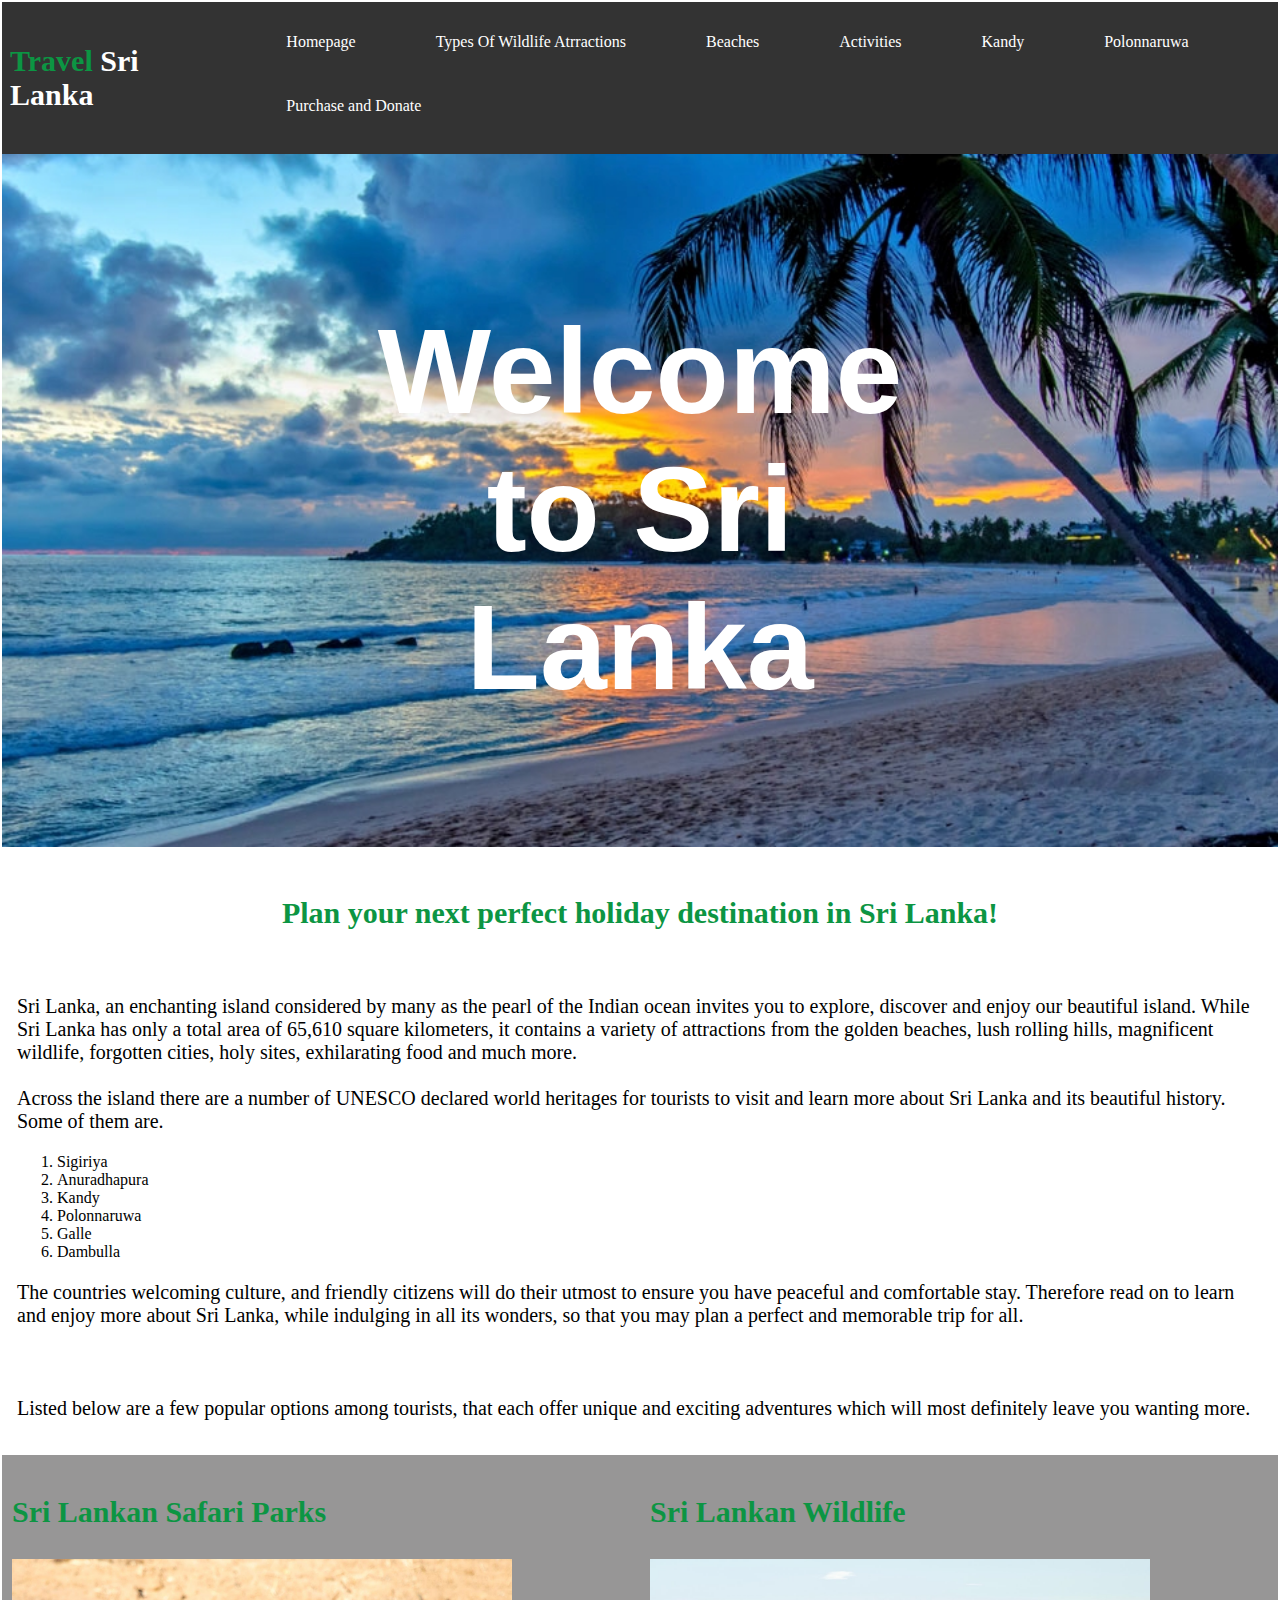
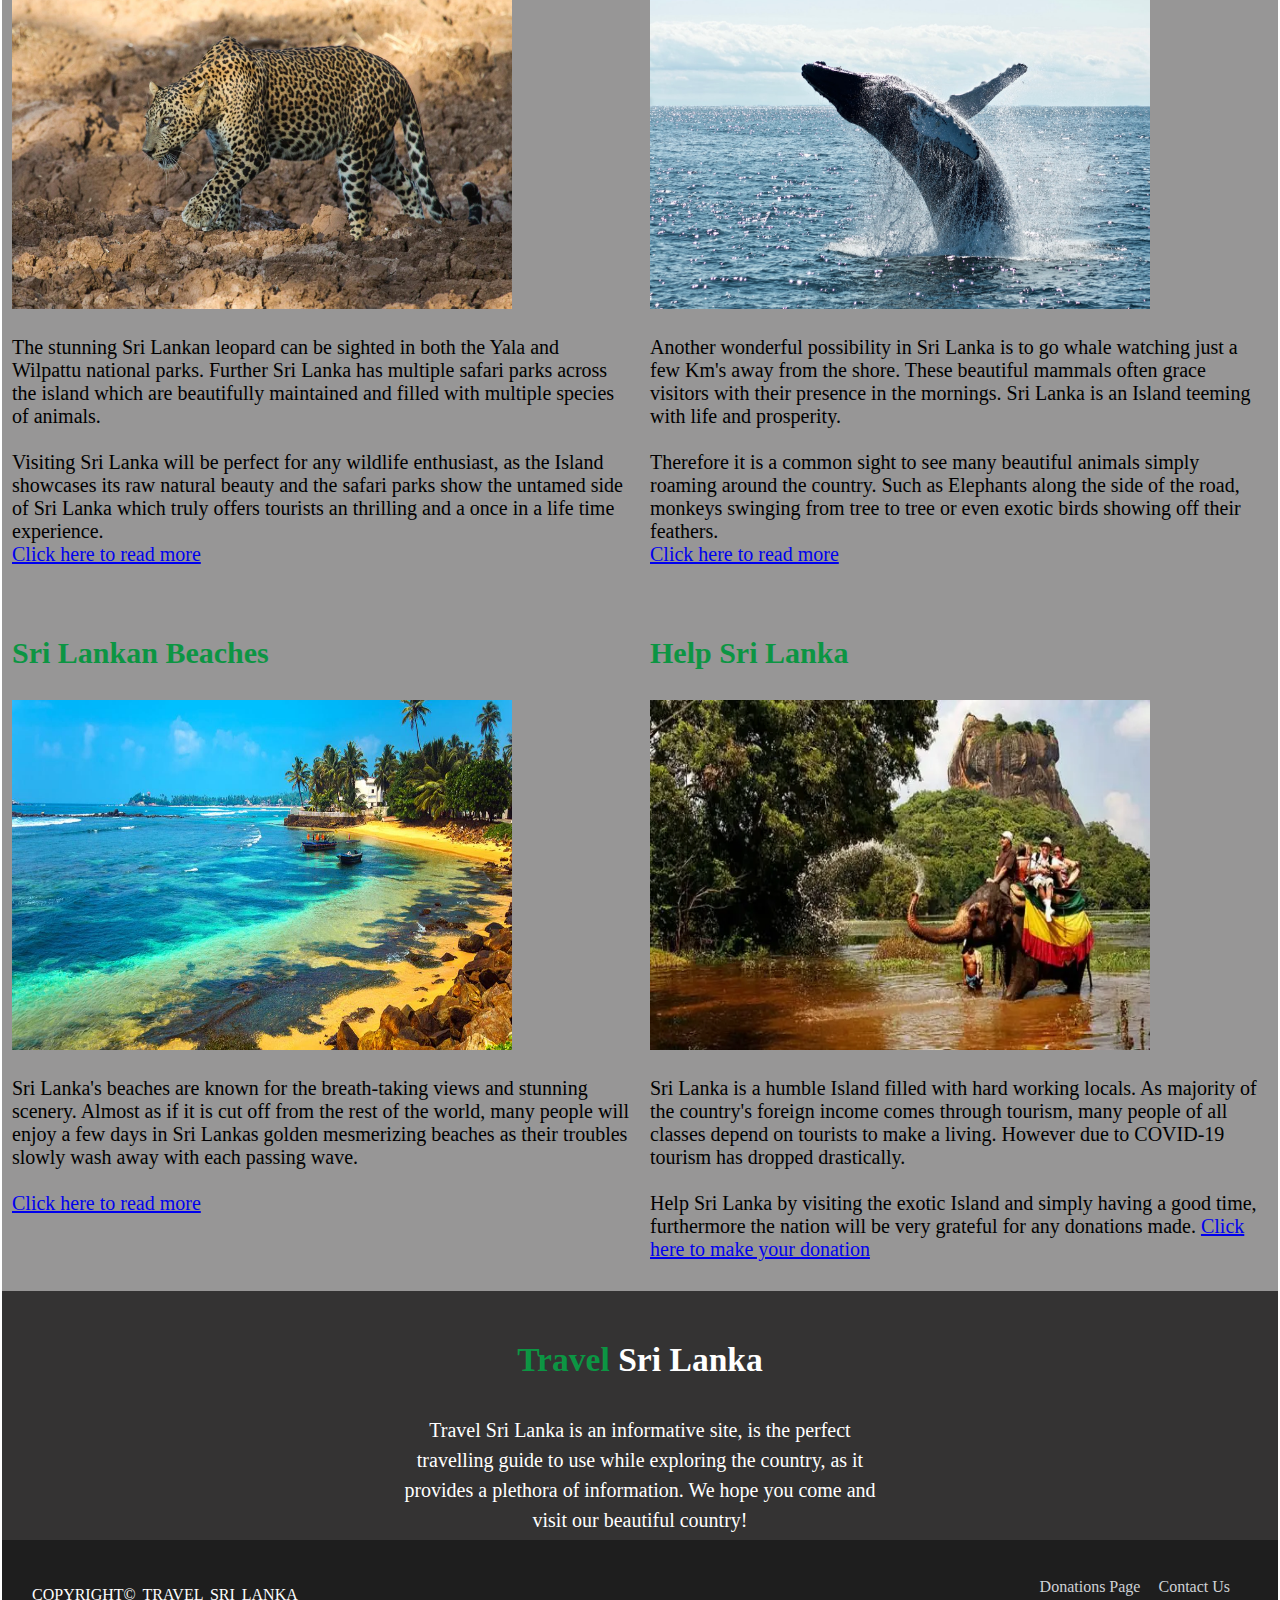
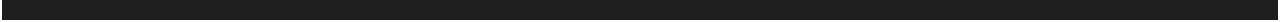
<file: index.html>
<!DOCTYPE html>
<html lang="en">
    <head>
        <meta charset="utf-8">
        <meta name="viewport" content="width=device-width, initial-scale=1">
        <meta name="description" content="This is an informative site about the travel possibilities in Sri Lanka.">
        <title>Homepage</title>
        <link rel="shortcut icon" type="Image/png" href="Images/favicon.png">
        <link rel="stylesheet" href="Styles/wildlife.css">
        <link rel="stylesheet" href="Styles/navigation.css">
        <link rel="manifest" href="manifest.json">
    </head>
    <header>
        <!--No in-line CSS is used so that it is easy to maintain and update toe code/website-->
        <nav class="Nav">
            <div class="Site-title">
                <h3>Travel&nbsp;<span>Sri Lanka</span></h3>
            </div>
            <div class="Nav-links">
                <ul>
                    <li class="li"><a href="index.html">Homepage</a></li>
                    <li class="li"><a href="Types_Of_Wildlife_Attractions.html">Types Of Wildlife Atrractions</a></li>
                    <li class="li"><a href="Beaches.html">Beaches</a></li>
                    <li class="li"><a href="Activities.html">Activities</a></li>
                    <li class="li"><a href="Heritage_Location1.html">Kandy</a></li>
                    <li class="li"><a href="Heritage_location2.html">Polonnaruwa</a></li>
                    <li class="li"><a href="Purchase_and_Donate.html">Purchase and Donate</a></li>
                </ul>
            </div>                
        </nav>
    </header>
    <body>
        <!--Creating a seperate container for the main big image helps accessibility and its easier to have words on the pictures-->
        <div class="container">
            <img src="Images/Homepage1.jpg" width="100%" alt="Welcome-Page">
            <div class="centered"><h2>Welcome to Sri Lanka</h2></div>
        </div>
        <section>
            <!--Classes are more useful than IDs as, IDs must be unique on each page while classes can contain more emements and be replicated-->
            <h3 class="center">Plan your next perfect holiday destination in Sri Lanka!</h3>
            <div class="pad">
                <p>
                    Sri Lanka, an enchanting island considered by many as the pearl of the Indian ocean invites you to explore, discover and enjoy our 
                    beautiful island. While Sri Lanka has only a total area of 65,610 square kilometers, it contains a variety of attractions from the golden beaches, 
                    lush rolling hills, magnificent wildlife, forgotten cities, holy sites, exhilarating food and much more. 
                    <br> <br>
                    Across the island there are a number of UNESCO declared world heritages for tourists to visit and learn more about Sri Lanka and its beautiful history. 
                    Some of them are.
                    <ol>
                        <li>Sigiriya</li>
                        <li>Anuradhapura</li>
                        <li>Kandy</li>
                        <li>Polonnaruwa</li>
                        <li>Galle</li>
                        <li>Dambulla</li>
                    </ol>
                </p>
                <p> 
                    The countries welcoming culture, and friendly citizens will do their utmost to ensure you have peaceful and comfortable stay. Therefore read
                    on to learn and enjoy more about Sri Lanka, while indulging in all its wonders, so that you may plan a perfect and memorable trip for all.
                </p>
            </div>
        </section>
        <!-- Responsive Flex boxes to help the website accessibility on different devices -->
        <section>
            <div class="pad">
                <p>
                    Listed below are a few popular options among tourists, that each offer unique and exciting adventures which will most definitely leave you wanting more. 
                </p>
            </div>
            <div class="flex-container">
                <div class="flex-item-1">   
                    <h3>Sri Lankan Safari Parks</h3>     
                    <img src=Images/Homepage2.jpg alt="Sri Lankan Leopard" width="500" height="350"> 
                    <p>
                        The stunning Sri Lankan leopard can be sighted in both the Yala and Wilpattu national parks. Further Sri Lanka has multiple safari parks across the island which are beautifully maintained and filled with multiple species of animals.
                        <br><br>
                        Visiting Sri Lanka will be perfect for any wildlife enthusiast, as the Island showcases its raw natural beauty and the safari parks show the untamed side of Sri Lanka which truly offers tourists an thrilling and a once in a life time experience.
                        <br>
                        <a href="Activities.html">Click here to read more</a>
                    </p> 
                </div>

                <div class="flex-item-1">
                    <h3>Sri Lankan Wildlife</h3>  
                    <img src="Images/Homepage3.jpg" alt="Whale watching just a Few Km's from the Sri Lankan coast" width="500" height="350">
                    <p>
                        Another wonderful possibility in Sri Lanka is to go whale watching just a few Km's away from the shore. These beautiful mammals often grace visitors with their presence in the mornings. Sri Lanka is an Island teeming with life and prosperity.
                        <br><br>
                        Therefore it is a common sight to see many beautiful animals simply roaming around the country. Such as Elephants along the side of the road, monkeys swinging from tree to tree or even exotic birds showing off their feathers.
                        <br>
                        <a href="Activities.html">Click here to read more</a>
                    </p>
                </div>

                <div class="flex-item-1">
                    <h3>Sri Lankan Beaches</h3>
                    <img src="Images/Homepage4.jpg" alt="Beach in Sri Lanka" width="500" height="350">
                    <p>
                        Sri Lanka's beaches are known for the breath-taking views and stunning scenery. Almost as if it is cut off from the rest of the world, many people will enjoy a few days in Sri Lankas golden mesmerizing beaches as their troubles slowly wash away with each passing wave.
                        <br><br>
                        <a href="Beaches.html">Click here to read more</a>
                    </p>
                </div>
                <div class="flex-item-1">
                    <h3>Help Sri Lanka</h3>
                    <img src="Images/Homepage5.webp" alt="Help Sri Lakan tourism" width="500" height="350">
                    <p>
                        Sri Lanka is a humble Island filled with hard working locals. As majority of the country's foreign income comes through tourism, many people of all classes depend on tourists to make a living. However due to COVID-19 tourism has dropped drastically.
                        <br><br>
                        Help Sri Lanka by visiting the exotic Island and simply having a good time, furthermore the nation will be very grateful for any donations made.
                        <a href="Purchase_and_Donate.html">Click here to make your donation</a>
                    </p>
                </div>
            </div>
        </section>
    </body>


    <footer>

        <div class="fcontent">
            <h3>Travel&nbsp;<span>Sri Lanka</span></h3>
            <p>
                Travel Sri Lanka is an informative site, is the perfect travelling guide to use while exploring the country, as it provides a plethora of information.
                We hope you come and visit our beautiful country!
            </p>
        </div>

        <div class="fbottom">
            <p>COPYRIGHT&copy; TRAVEL SRI LANKA</p>
            <div class="fmenu">
                <div class="fmenu">
                    <ul class="fmenu">
                        <li><a href="Purchase_and_Donate.html">Donations Page</a></li>
                        <li><a href="#">Contact Us</a></li>
                    </ul>                    
                </div>
            </div>
        </div>

        <!--
            References-
            Department Of Wildlife Conservation. Available at:
            https://www.dwc.gov.lk/(Accessed on 5th May 2022)

            Salt In Our Hair - 10 Best Beaches in Sri Lanka. Available at:
            https://www.saltinourhair.com/sri-lanka/sri-lanka-beaches/

            Travel Triangle - 7 National Parks That Offer The Wildest Sri Lanka Safari. Available at:    
            https://traveltriangle.com/blog/national-parks-for-sri-lanka-safari/ (Accessed on 5th May 2022)            
        -->

    </footer>
</html>
</file>
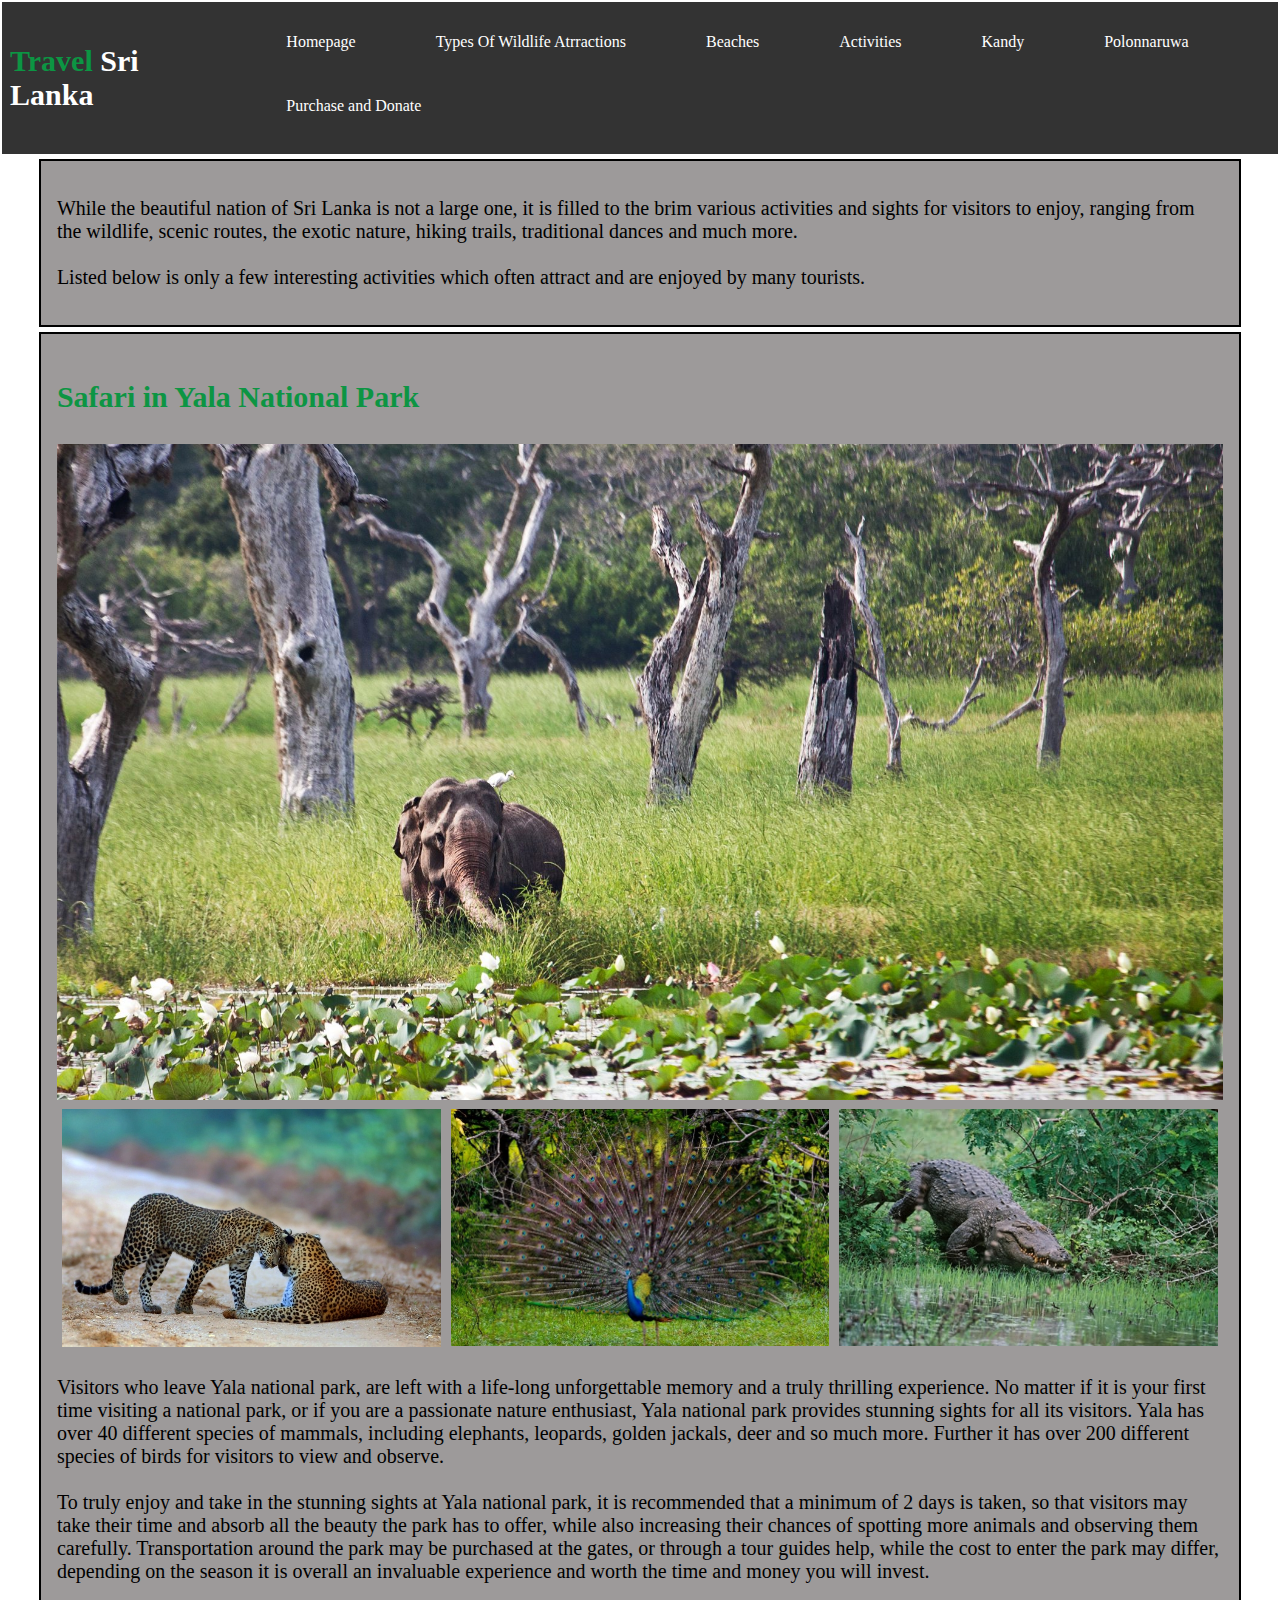
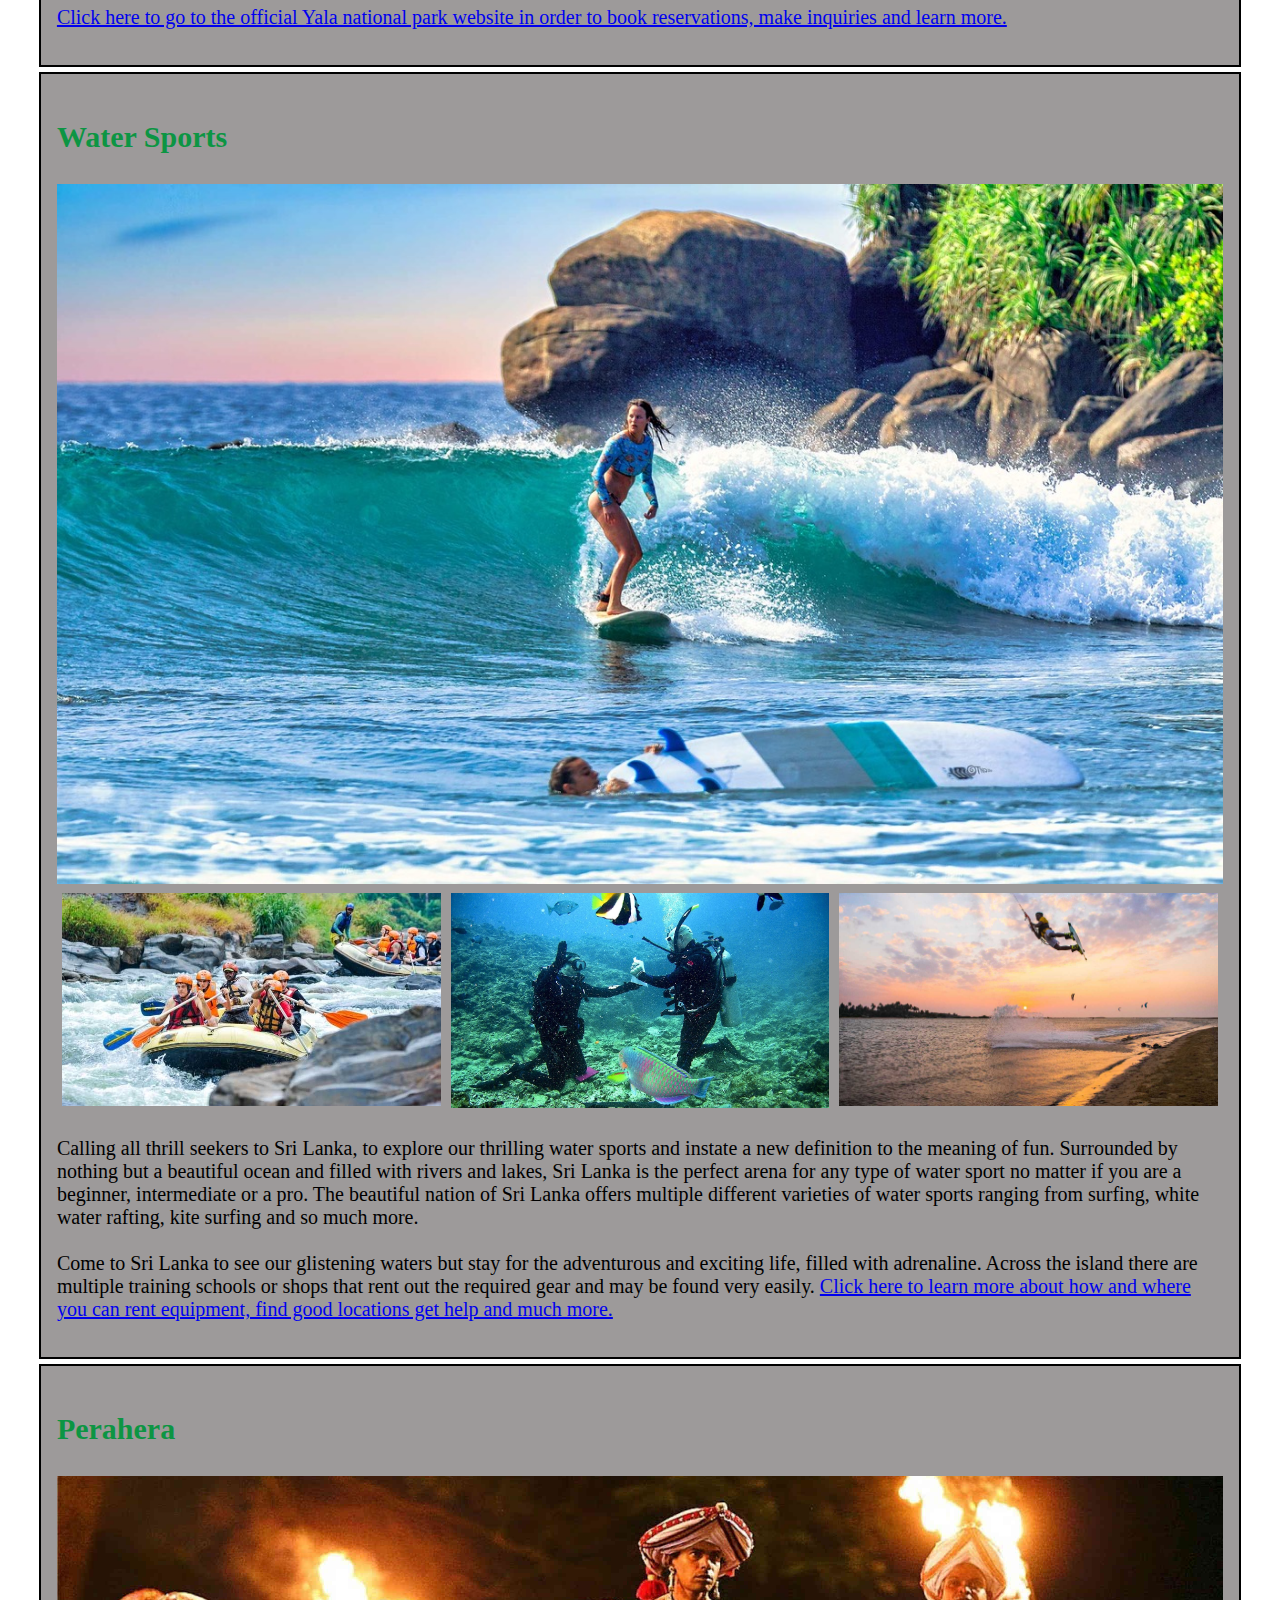
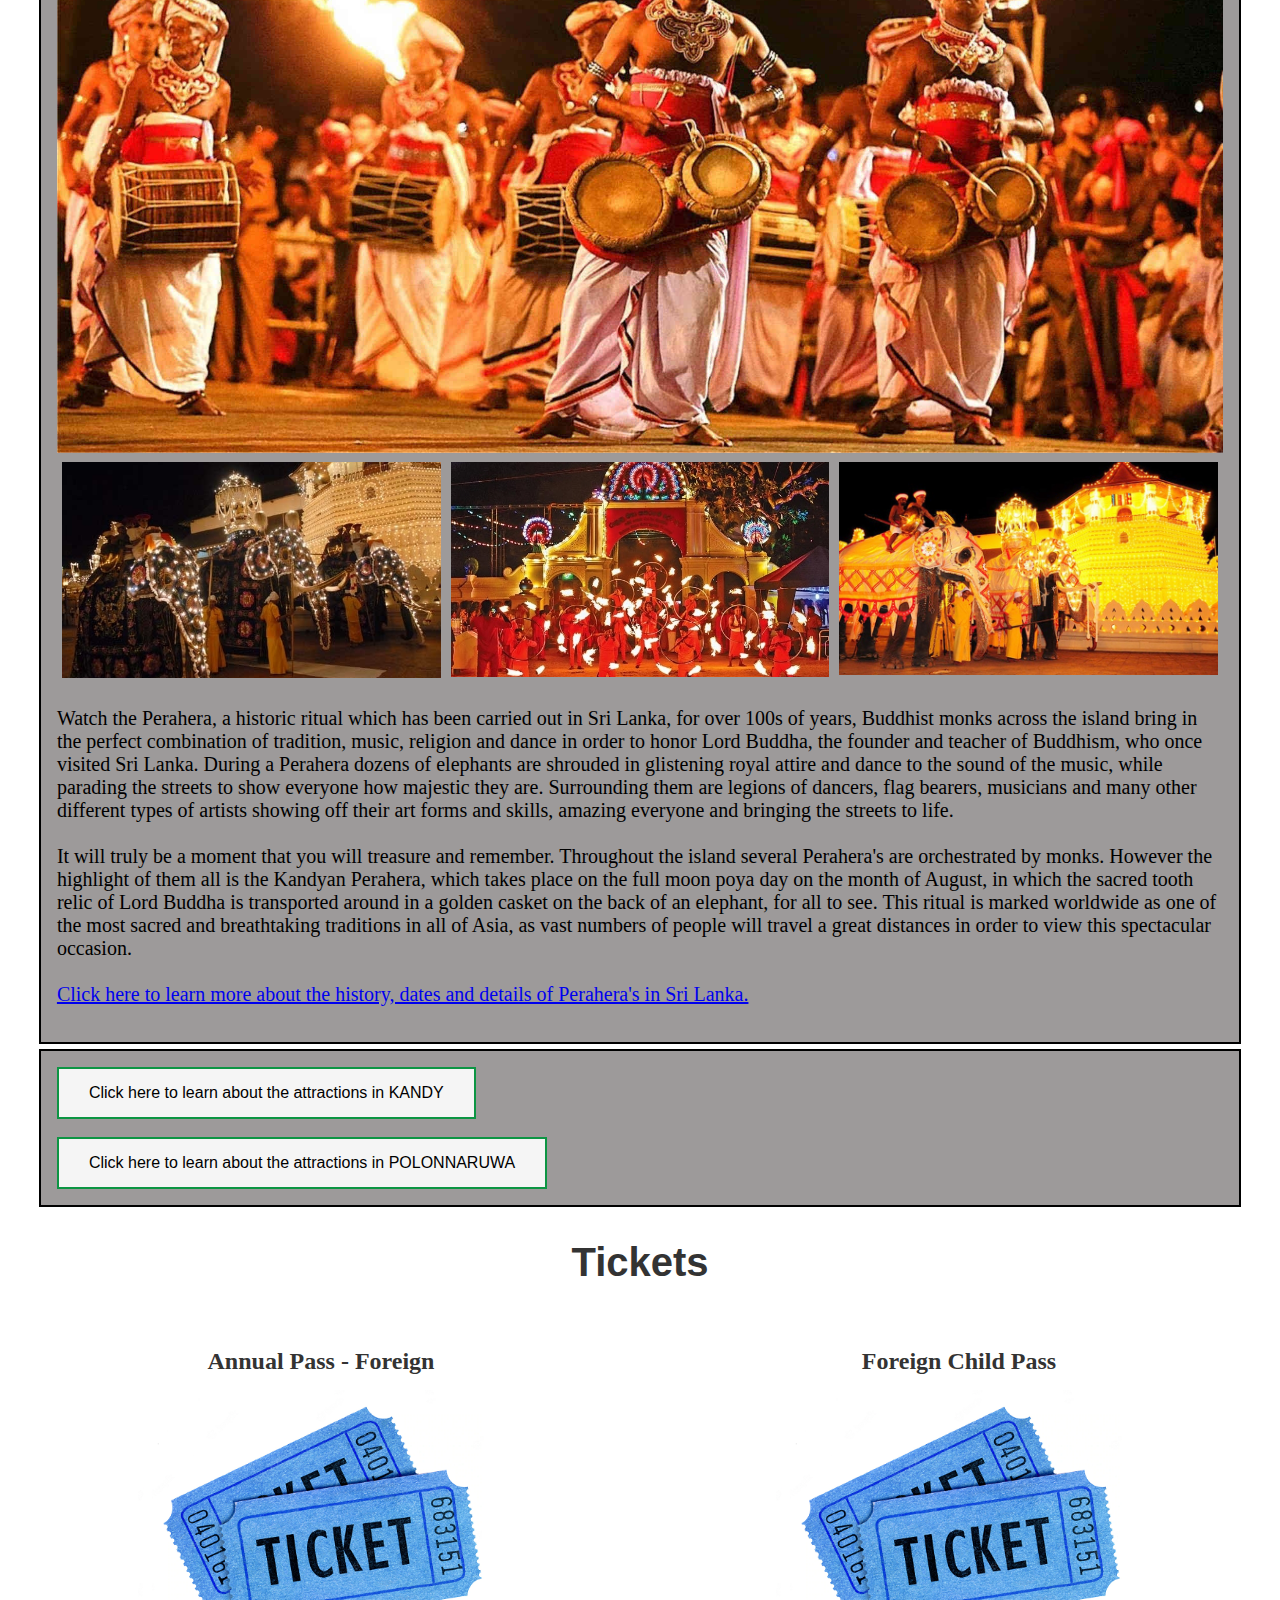
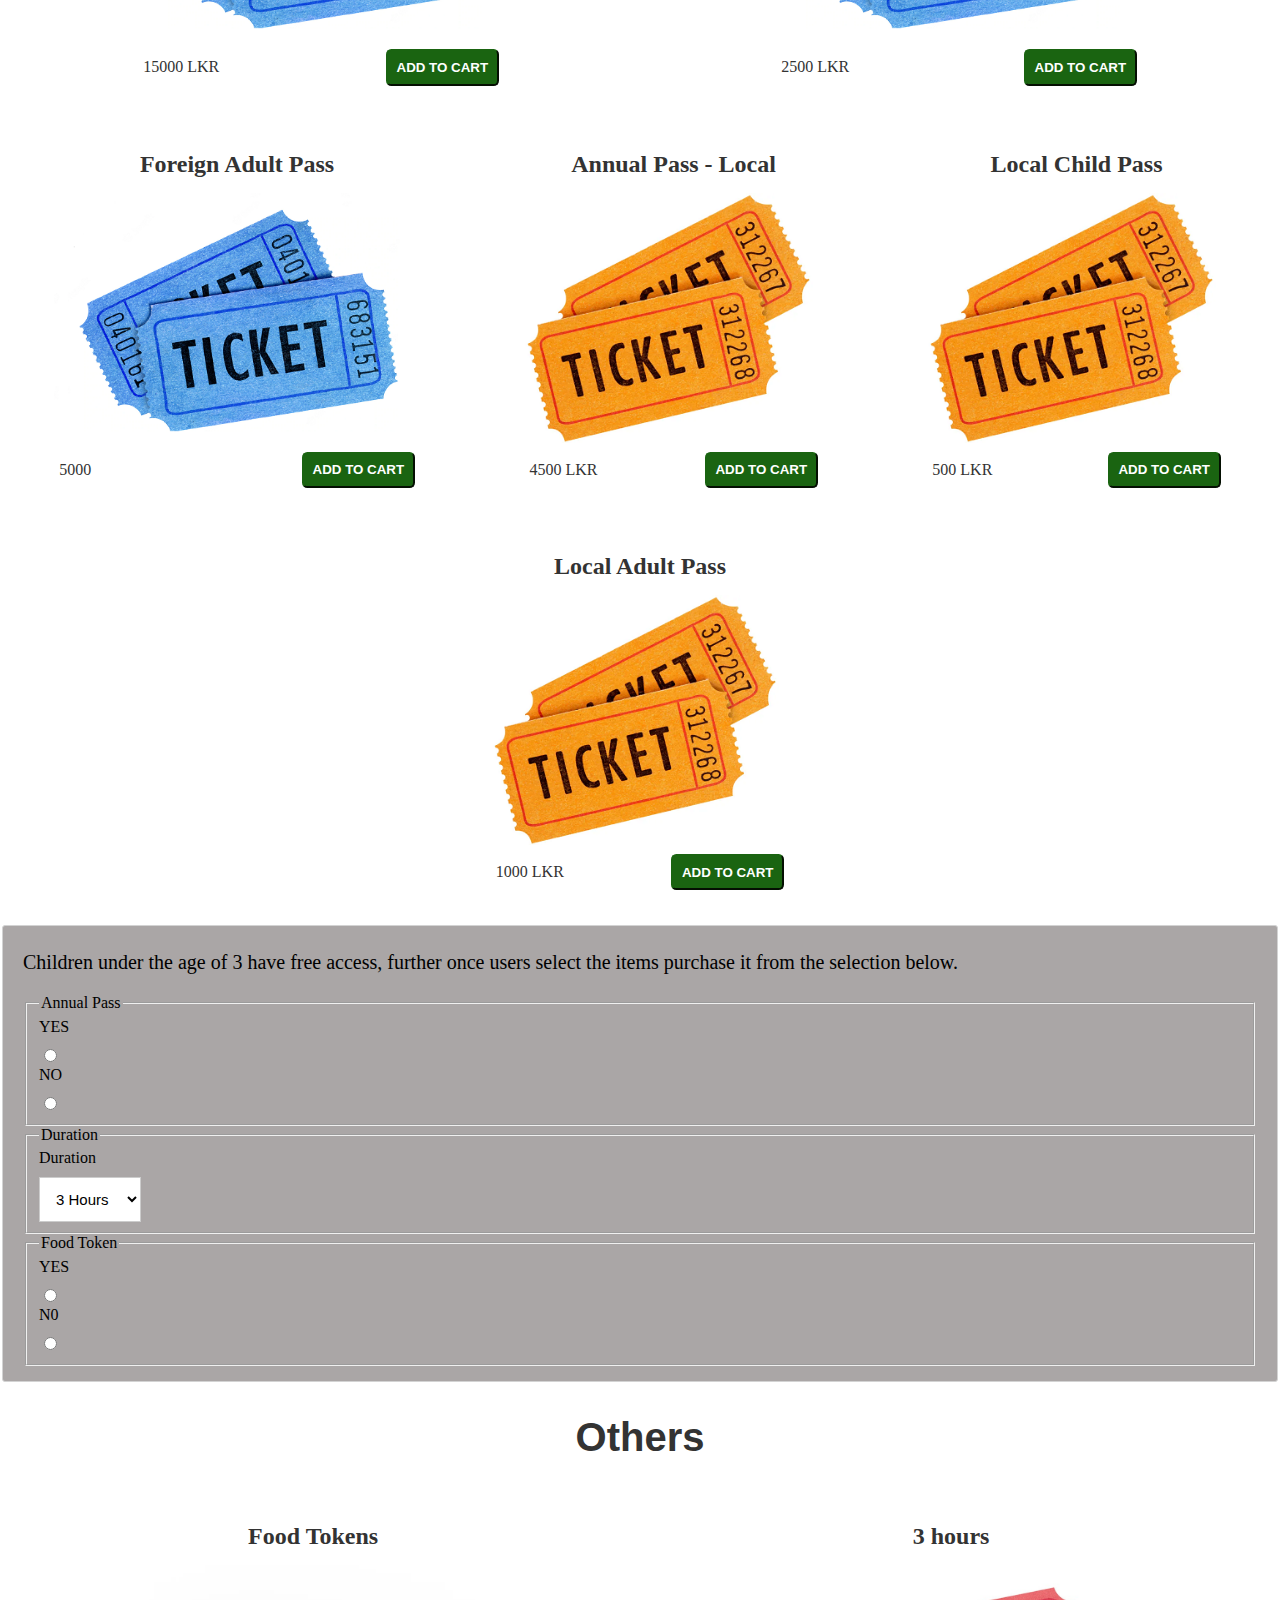
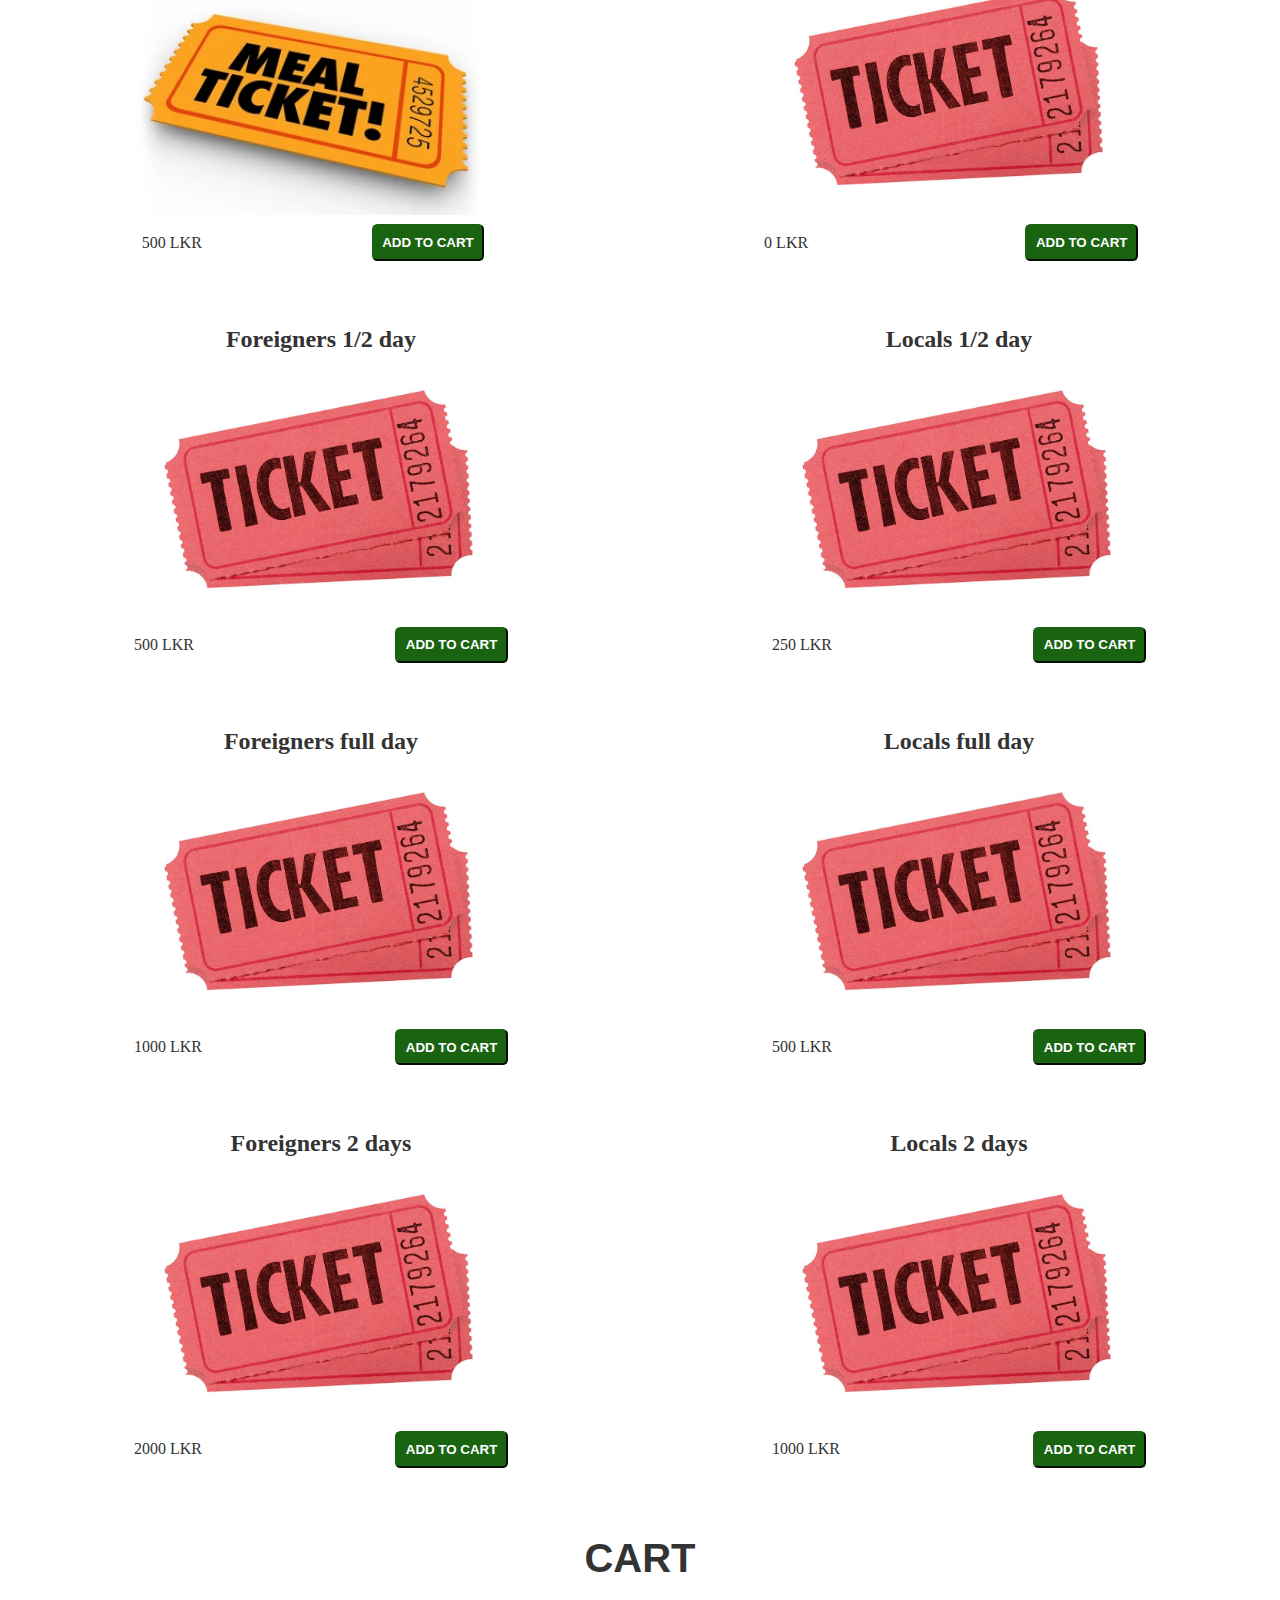
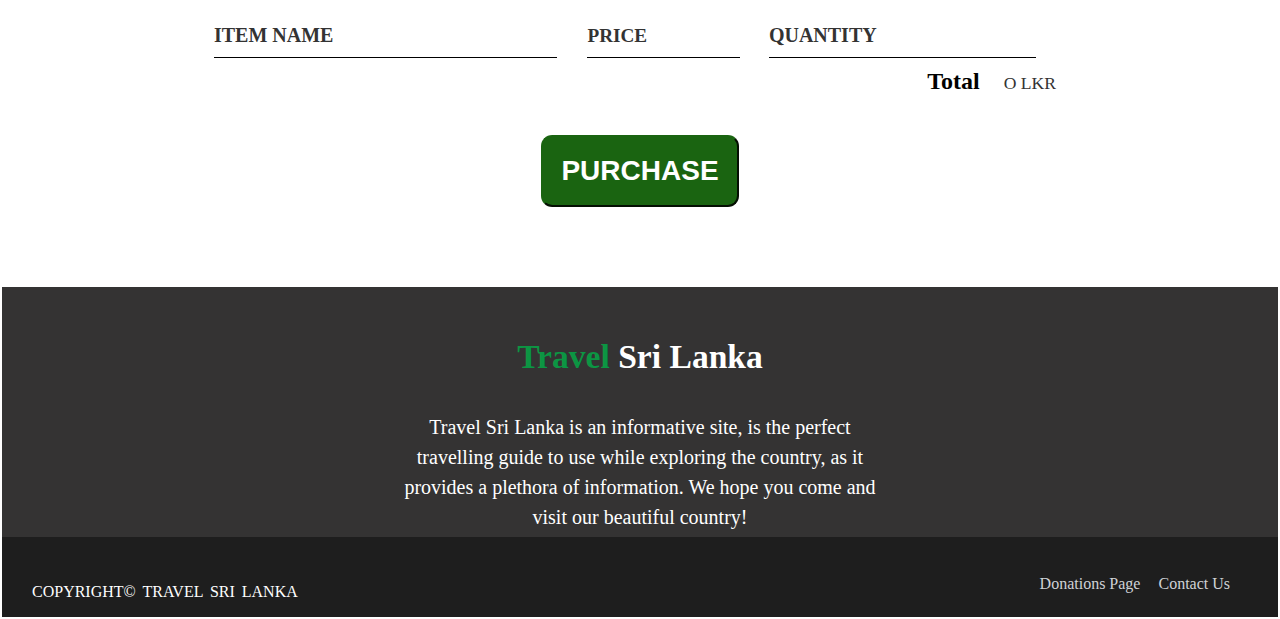
<file: Activities.html>
<!DOCTYPE html>
<html lang="en">
    <head>
        <meta charset="utf-8">
        <meta name="viewport" content="width=device-width, initial-scale=1">
        <meta name="description" content="This is an informative site about the travel possibilities in Sri Lanka.">
        <title>Activities</title>
        <link rel="shortcut icon" type="Image/png" href="Images/favicon.png">
        <link rel="stylesheet" href="Styles/wildlife.css">
        <link rel="stylesheet" href="Styles/navigation.css">
        <link rel="manifest" href="manifest.json">
    </head>
    <header>
        <nav class="Nav">
            <div class="Site-title">
                <h3>Travel&nbsp;<span>Sri Lanka</span></h3>
            </div>
            <div class="Nav-links">
                <ul>
                    <li class="li"><a href="index.html">Homepage</a></li>
                    <li class="li"><a href="Types_Of_Wildlife_Attractions.html">Types Of Wildlife Atrractions</a></li>
                    <li class="li"><a href="Beaches.html">Beaches</a></li>
                    <li class="li"><a href="Activities.html">Activities</a></li>
                    <li class="li"><a href="Heritage_Location1.html">Kandy</a></li>
                    <li class="li"><a href="Heritage_location2.html">Polonnaruwa</a></li>
                    <li class="li"><a href="Purchase_and_Donate.html">Purchase and Donate</a></li>
                </ul>
            </div>                
        </nav>
    </header>
    <body>
        <div id="activitiespage">
            <main>
                <section id="0" class="section">
                    <p>
                        While the beautiful nation of Sri Lanka is not a large one, it is filled to the brim various activities and sights for visitors to enjoy, ranging from the wildlife, scenic routes, the exotic nature, hiking trails, traditional dances
                        and much more.
                        <br><br>
                        Listed below is only a few interesting activities which often attract and are enjoyed by many tourists.
                    </p>
                </section>
                <section id="First" class="section">
                    <h3>Safari in Yala National Park</h3>
                    <img src="Images/Activity-Yala1.jpg" alt="Yala National Park" class="bigimage">
                    <div class="rowpic">
                        <div class="columnpic">
                            <img src="Images/Activity-Yala2.jpg" alt="Yala National Park" style="width:100%">
                        </div>
                        <div class="columnpic">
                            <img src="Images/Activity-Yala3.jpg" alt="Yala National Park" style="width:100%">
                        </div>
                        <div class="columnpic">
                            <img src="Images/Activity-Yala4.jpg" alt="Yala National Park" style="width:100%">
                        </div>
                    </div>
                    <p>
                        Visitors who leave Yala national park, are left with a life-long unforgettable memory and a truly thrilling experience. No matter if it is your first time visiting a national park, or if you are a 
                        passionate nature enthusiast, Yala national park provides stunning sights for all its visitors. Yala has over 40 different species of mammals, including elephants, leopards, golden jackals, deer and so much more.
                        Further it has over 200 different species of birds for visitors to view and observe.
                        <br><br>
                        To truly enjoy and take in the stunning sights at Yala national park, it is recommended that a minimum of 2 days is taken, so that visitors may take their time and absorb all the beauty the park has to offer, while also increasing their chances of spotting more
                        animals and observing them carefully. Transportation around the park may be purchased at the gates, or through a tour guides help, while the cost to enter the park may differ, depending on the season it is overall an invaluable experience and worth the time and money you will invest.
                        <br><br>
                        <a href="https://www.yalasrilanka.lk/" target="_blank">Click here to go to the official Yala national park website in order to book reservations, make inquiries and learn more.</a>
                    </p>
                </section>
    
                <section id="Second" class="section">
                    <h3>Water Sports</h3>
                    <img src="Images/Activity-Watersports1.jpg" alt="Exciting Watersports In Sri Lanka" class="bigimage">
                    <div class="rowpic">
                        <div class="columnpic">
                            <img src="Images/Activity-Watersports2.jpg" alt="Exciting Watersports In Sri Lanka" style="width:100%">
                        </div>
                        <div class="columnpic">
                            <img src="Images/Activity-Watersports3.jpg" alt="Exciting Watersports In Sri Lanka" style="width:100%">
                        </div>
                        <div class="columnpic">
                            <img src="Images/Activity-Watersports4.jpg" alt="Exciting Watersports In Sri Lanka" style="width:100%">
                        </div>
                    </div>
                    <p>
                        Calling all thrill seekers to Sri Lanka, to explore our thrilling water sports and instate a new definition to the meaning of fun. Surrounded by nothing but a beautiful ocean and filled with rivers and lakes,
                        Sri Lanka is the perfect arena for any type of water sport no matter if you are a beginner, intermediate or a pro. The beautiful nation of Sri Lanka offers multiple different varieties of water sports ranging from surfing, 
                        white water rafting, kite surfing and so much more.
                        <br><br>
                        Come to Sri Lanka to see our glistening waters but stay for the adventurous and exciting life, filled with adrenaline. Across the island there are multiple training schools or shops that rent out the required gear and may be found very easily.
                        <a href="https://www.thrillophilia.com/water-sports-in-sri-lanka" target="_blank">Click here to learn more about how and where you can rent equipment, find good locations get help and much more.</a>
                    </p>
                </section>
    
                <section id="Third" class="section">
                    <h3>Perahera</h3>
                    <img src="Images/Activity-Perahera1.jpg" alt="The Colourful Perahera" class="bigimage">
                    <div class="rowpic">
                        <div class="columnpic">
                            <img src="Images/Activity-Perahera2.jpg" alt="The Colourful Perahera" style="width:100%">
                        </div>
                        <div class="columnpic">
                            <img src="Images/Activity-Perahera3.jpg" alt="The Colourful Perahera" style="width:100%">
                        </div>
                        <div class="columnpic">
                            <img src="Images/Activity-Perahera4.jpg" alt="The Colourful Perahera" style="width:100%">
                        </div>
                    </div>
                    <p>
                        Watch the Perahera, a historic ritual which has been carried out in Sri Lanka, for over 100s of years, Buddhist monks across the island bring in the perfect combination of tradition, music, religion and dance in order to honor Lord Buddha,
                        the founder and teacher of Buddhism, who once visited Sri Lanka. During a Perahera dozens of elephants are shrouded in glistening royal attire and dance to the sound of the music, while parading the streets to show everyone how majestic they are. 
                        Surrounding them are legions of dancers, flag bearers, musicians and many other different types of artists showing off their art forms and skills, amazing everyone and bringing the streets to life.
                        <br><br>
                        It will truly be a moment that you will treasure and remember. Throughout the island several Perahera's are orchestrated by monks. However the highlight of them all is the Kandyan Perahera, which takes place on the full moon poya day on the month of August, in which the sacred tooth relic of Lord Buddha is transported around in a golden casket on the back of an elephant,
                        for all to see. This ritual is marked worldwide as one of the most sacred and breathtaking traditions in all of Asia, as vast numbers of people will travel a great distances in order to view this spectacular occasion.
                        <br><br>
                        <a href="https://www.experiencetravelgroup.com/blog/kandy-esala-perahera-dates/" target="_blank">Click here to learn more about the history, dates and details of Perahera's in Sri Lanka.</a>
                    </p>
                </section>
                <section id="Fourth" class="section">
                    <form action="Heritage_Location1.html">
                        <button type="submit" class="button">Click here to learn about the attractions in KANDY</button>
                    </form>
                    <br>
                    <form action="Heritage_location2.html">
                        <button type="submit" class="button">Click here to learn about the attractions in POLONNARUWA</button>
                    </form>
                </section>
            </main>
        </div>

        <section>
            <h2 class="tickets-header">Tickets</h2>
            <!--<section class="section">
                <p>
                    Please note that for all children under the age of 3, entrance tickets are free.
                </p>
            </section>-->
            <div class="buyTickets">

                <div class="buyTicket">
                    <span class="buyTicket-title">Annual Pass - Foreign</span>
                    <img class="buyTicket-image" src="Images/Activity-Forms1.png" alt="Annual Foreigns tickets">
                    <div class="buyTicket-details">
                        <span class="buyTicket-price">15000 LKR</span>
                        <button class="btn btn-primary addButton" type="button">ADD TO CART</button>
                    </div>
                </div>

                <div class="buyTicket">
                    <span class="buyTicket-title">Foreign Child Pass</span>
                    <img class="buyTicket-image" src="Images/Activity-Forms1.png" alt="Foreign Child tickets">
                    <div class="buyTicket-details">
                        <span class="buyTicket-price">2500 LKR</span>
                        <button class="btn btn-primary addButton" type="button">ADD TO CART</button>
                    </div>
                </div>

                <div class="buyTicket">
                    <span class="buyTicket-title">Foreign Adult Pass</span>
                    <img class="buyTicket-image" src="Images/Activity-Forms1.png" alt="Foreign Adult tickets">
                    <div class="buyTicket-details">
                        <span class="buyTicket-price">5000</span>
                        <button class="btn btn-primary addButton" type="button">ADD TO CART</button>
                    </div>
                </div>

                <div class="buyTicket">
                    <span class="buyTicket-title">Annual Pass - Local</span>
                    <img class="buyTicket-image" src="Images/Activity-Forms2.png" alt="Local Adult tickets">
                    <div class="buyTicket-details">
                        <span class="buyTicket-price">4500 LKR</span>
                        <button class="btn btn-primary addButton" type="button">ADD TO CART</button>
                    </div>
                </div>
                
                <div class="buyTicket">
                    <span class="buyTicket-title">Local Child Pass</span>
                    <img class="buyTicket-image" src="Images/Activity-Forms2.png" alt="Local Adult tickets">
                    <div class="buyTicket-details">
                        <span class="buyTicket-price">500 LKR</span>
                        <button class="btn btn-primary addButton" type="button">ADD TO CART</button>
                    </div>
                </div>

                <div class="buyTicket">
                    <span class="buyTicket-title">Local Adult Pass</span>
                    <img class="buyTicket-image" src="Images/Activity-Forms2.png" alt="Local Adult tickets">
                    <div class="buyTicket-details">
                        <span class="buyTicket-price">1000 LKR</span>
                        <button class="btn btn-primary addButton" type="button">ADD TO CART</button>
                    </div>
                </div>
            </div>
        </section>

        <form>
            <div class="donatecontainer">
                <p>
                    Children under the age of 3 have free access, further once users select the items purchase it from the selection below.
                </p>
                <fieldset>
                    <legend>Annual Pass</legend>
    
                    <label for="Annualyes">YES</label>
                    <input type="radio" id="Annualyes" value="yes" name="annpass" onchange="Apass()">
    
                    <label for="Annualno">NO</label>
                    <input type="radio" id="Annualno" value="no" name="annpass">
    
                </fieldset>
                
                <fieldset>
                    <legend>Duration</legend>
                    <label for="timetaken">Duration</label>
                    <select id="timetaken" name="Duration of activity">
                        <option value="3hours">3 Hours</option>
                        <option value="1/2day">1/2 Day</option>
                        <option value="oneday">Full Day</option>
                        <option value="twodays">2 Days</option>
                    </select>
                </fieldset>
                
                <fieldset>
                    <legend>Food Token</legend>
                    
                    <label for="foodyes">YES</label>
                    <input type="radio" id="foodyes" name="foodToken" value="yes">
                    
                    <label for="foodno">N0</label>
                    <input type="radio" id="foodno" name="foodToken" value="no">
                </fieldset>
            </div>
        </form>

        <section>
            <h2 class="tickets-header">Others</h2>
            
            <div class="buyTickets">
                <div class="buyTicket">
                    <span class="buyTicket-title">Food Tokens</span>
                    <img class="buyTicket-image" src="Images/Activity-Forms3.png" alt="Food Tokens">
                    <div class="buyTicket-details">
                        <span class="buyTicket-price">500 LKR</span>
                        <button class="btn btn-primary addButton" type="button">ADD TO CART</button>
                    </div>
                </div>
                <div class="buyTicket">
                    <span class="buyTicket-title">3 hours</span>
                    <img class="buyTicket-image" src="Images/Activity-Forms4.jpg" alt="3 hours pass">
                    <div class="buyTicket-details">
                        <span class="buyTicket-price">0 LKR</span>
                        <button class="btn btn-primary addButton" type="button">ADD TO CART</button>
                    </div>
                </div>
                <div class="buyTicket">
                    <span class="buyTicket-title">Foreigners 1/2 day</span>
                    <img class="buyTicket-image" src="Images/Activity-Forms4.jpg" alt="Foreigners 1/2 day pass">
                    <div class="buyTicket-details">
                        <span class="buyTicket-price">500 LKR</span>
                        <button class="btn btn-primary addButton" type="button">ADD TO CART</button>
                    </div>
                </div>
                <div class="buyTicket">
                    <span class="buyTicket-title">Locals 1/2 day</span>
                    <img class="buyTicket-image" src="Images/Activity-Forms4.jpg" alt="Locals 1/2 day pass">
                    <div class="buyTicket-details">
                        <span class="buyTicket-price">250 LKR</span>
                        <button class="btn btn-primary addButton" type="button">ADD TO CART</button>
                    </div>
                </div>
                <div class="buyTicket">
                    <span class="buyTicket-title">Foreigners full day</span>
                    <img class="buyTicket-image" src="Images/Activity-Forms4.jpg" alt="Foreigners full day pass">
                    <div class="buyTicket-details">
                        <span class="buyTicket-price">1000 LKR</span>
                        <button class="btn btn-primary addButton" type="button">ADD TO CART</button>
                    </div>
                </div>
                <div class="buyTicket">
                    <span class="buyTicket-title">Locals full day</span>
                    <img class="buyTicket-image" src="Images/Activity-Forms4.jpg" alt="Locals full day pass">
                    <div class="buyTicket-details">
                        <span class="buyTicket-price">500 LKR</span>
                        <button class="btn btn-primary addButton" type="button">ADD TO CART</button>
                    </div>
                </div>
                <div class="buyTicket">
                    <span class="buyTicket-title">Foreigners 2 days</span>
                    <img class="buyTicket-image" src="Images/Activity-Forms4.jpg" alt="Foreigners two day pass">
                    <div class="buyTicket-details">
                        <span class="buyTicket-price">2000 LKR</span>
                        <button class="btn btn-primary addButton" type="button">ADD TO CART</button>
                    </div>
                </div>
                <div class="buyTicket">
                    <span class="buyTicket-title">Locals 2 days</span>
                    <img class="buyTicket-image" src="Images/Activity-Forms4.jpg" alt="Locals two day pass">
                    <div class="buyTicket-details">
                        <span class="buyTicket-price">1000 LKR</span>
                        <button class="btn btn-primary addButton" type="button">ADD TO CART</button>
                    </div>
                </div>
            </div>
        </section>
        <section class="tickets-container">
            <h2 class="tickets-header">CART</h2>
            <div class="cartRows">
                <span class="cart cartHeading cartCol">ITEM NAME</span>
                <span class="cart-cost cartHeading cartCol">PRICE</span>
                <span class="cartQtity cartHeading cartCol">QUANTITY</span>
            </div>
            <div class="itemsInCart">
                <!--Added items will be going here-->
            </div>
            <div class="cart-total">
                <strong class="cart-total-title">Total</strong>
                <span class="final-cart-price">O LKR</span>
            </div>
            <button class="btn btn-primary purchaseButton" type="button" name="mainbtn">PURCHASE</button>
        </section>

        <script src="main.js"></script>
    </body>
    <footer>

        <div class="fcontent">
            <h3>Travel&nbsp;<span>Sri Lanka</span></h3>
                <p>
                    Travel Sri Lanka is an informative site, is the perfect travelling guide to use while exploring the country, as it provides a plethora of information.
                    We hope you come and visit our beautiful country!
                </p>
        </div>

        <div class="fbottom">
            <p>COPYRIGHT&copy; TRAVEL SRI LANKA</p>
            <div class="fmenu">
                <ul class="fmenu">
                    <li><a href="Purchase_and_Donate.html">Donations Page</a></li>
                    <li><a href="#">Contact Us</a></li>
                </ul>                    
            </div>
        </div>
        <!--
            References-
            De Silva, T - KANDY ESALA PERAHERA IN SRI LANKA. Available at:
            https://www.experiencetravelgroup.com/blog/kandy-esala-perahera-dates/ (Accessed on 15th May 2022)

            Lakpura - Kandy Esala Perahera. Available at:
            https://lk.lakpura.com/pages/kandy-esala-perahera (Accessed on 15th May 2022)

            Thrillophilia - Water Spoerts In Sri Lanka. Available at:
            https://www.thrillophilia.com/water-sports-in-sri-lanka (Accessed on 15th May 2022)

            Yala National Park - The official Travelers Portal.  Available at:
            https://www.yalasrilanka.lk/ (Accessed on 15th May 2022)

            Velarde, O - Culture Trip. Available at:
            https://theculturetrip.com/asia/sri-lanka/articles/a-guide-to-the-best-water-sports-in-sri-lanka/ (Accessed on 15th May 2022)

            Viator. Available at:
            https://www.viator.com/Yala-National-Park-tours/Safaris/d24382-g9-c37 (Accessed on 15th May 2022) 
        -->
    </footer>
</html>
</file>
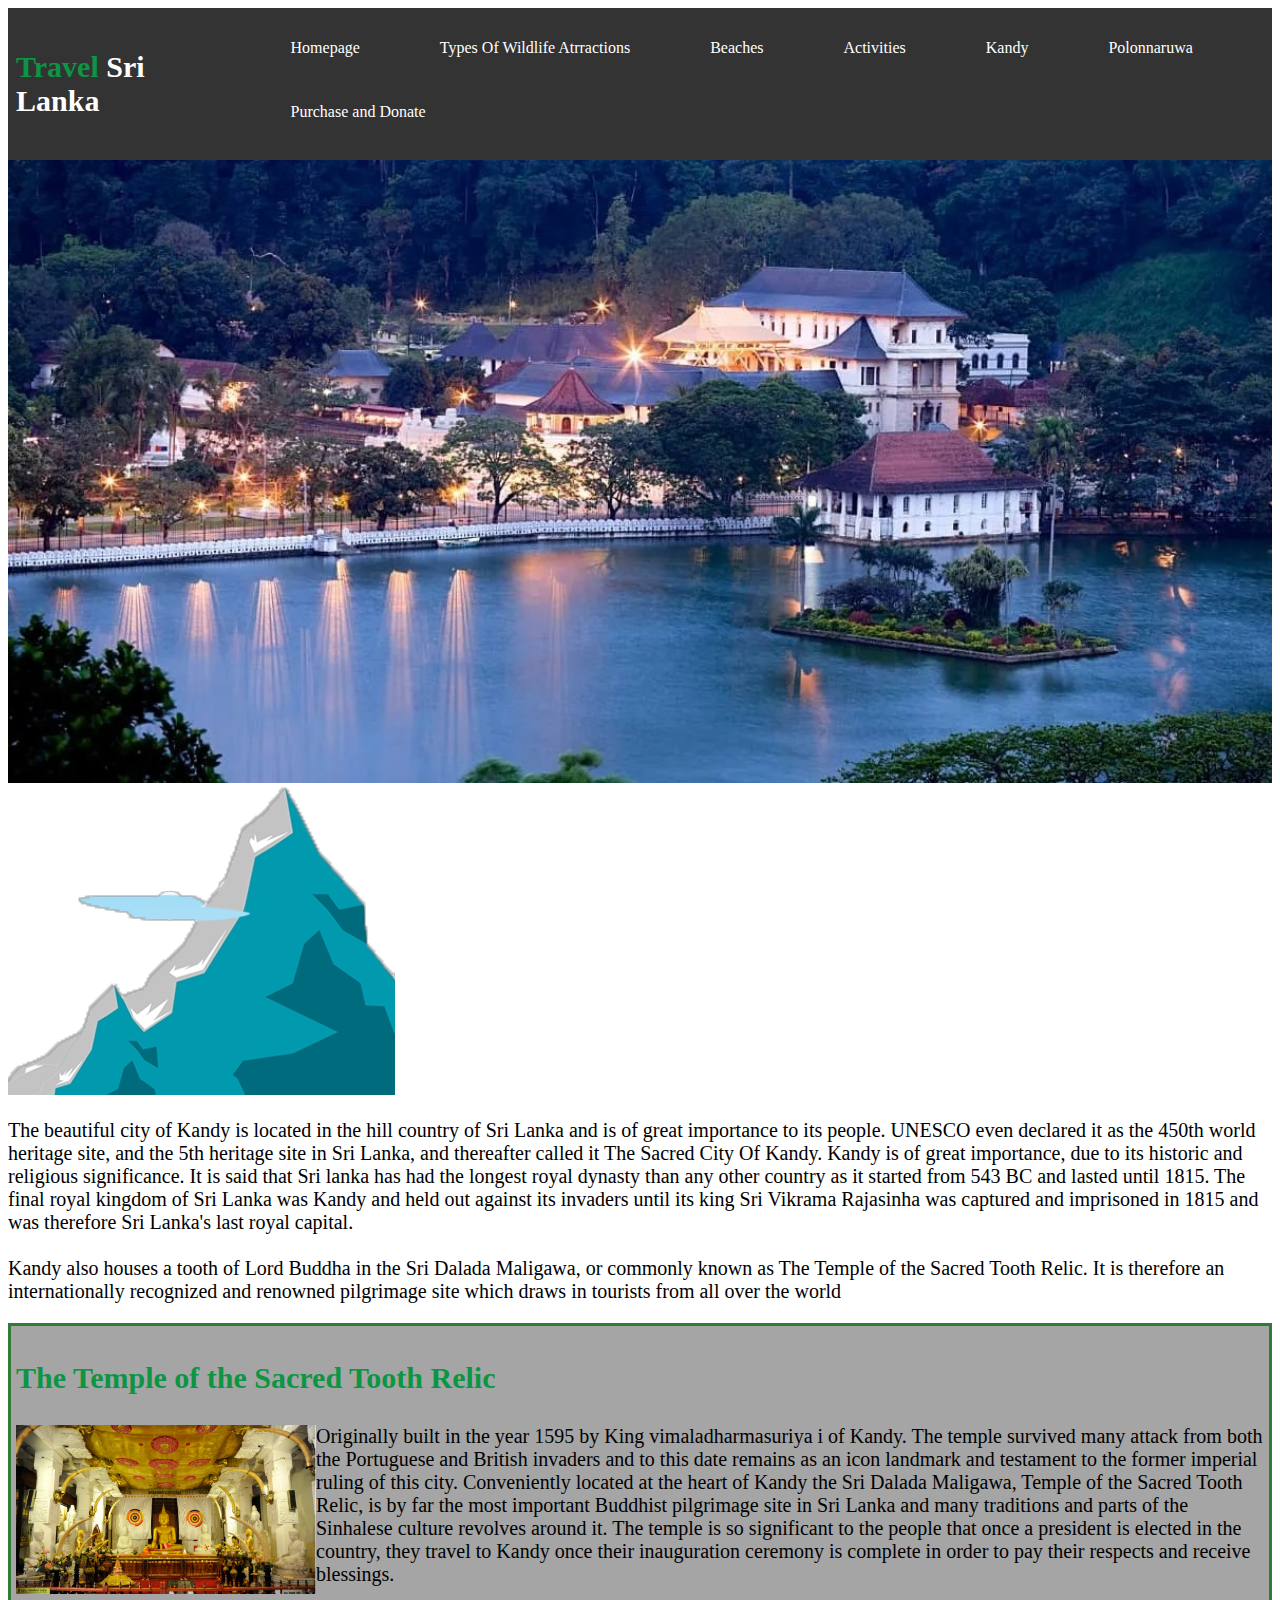
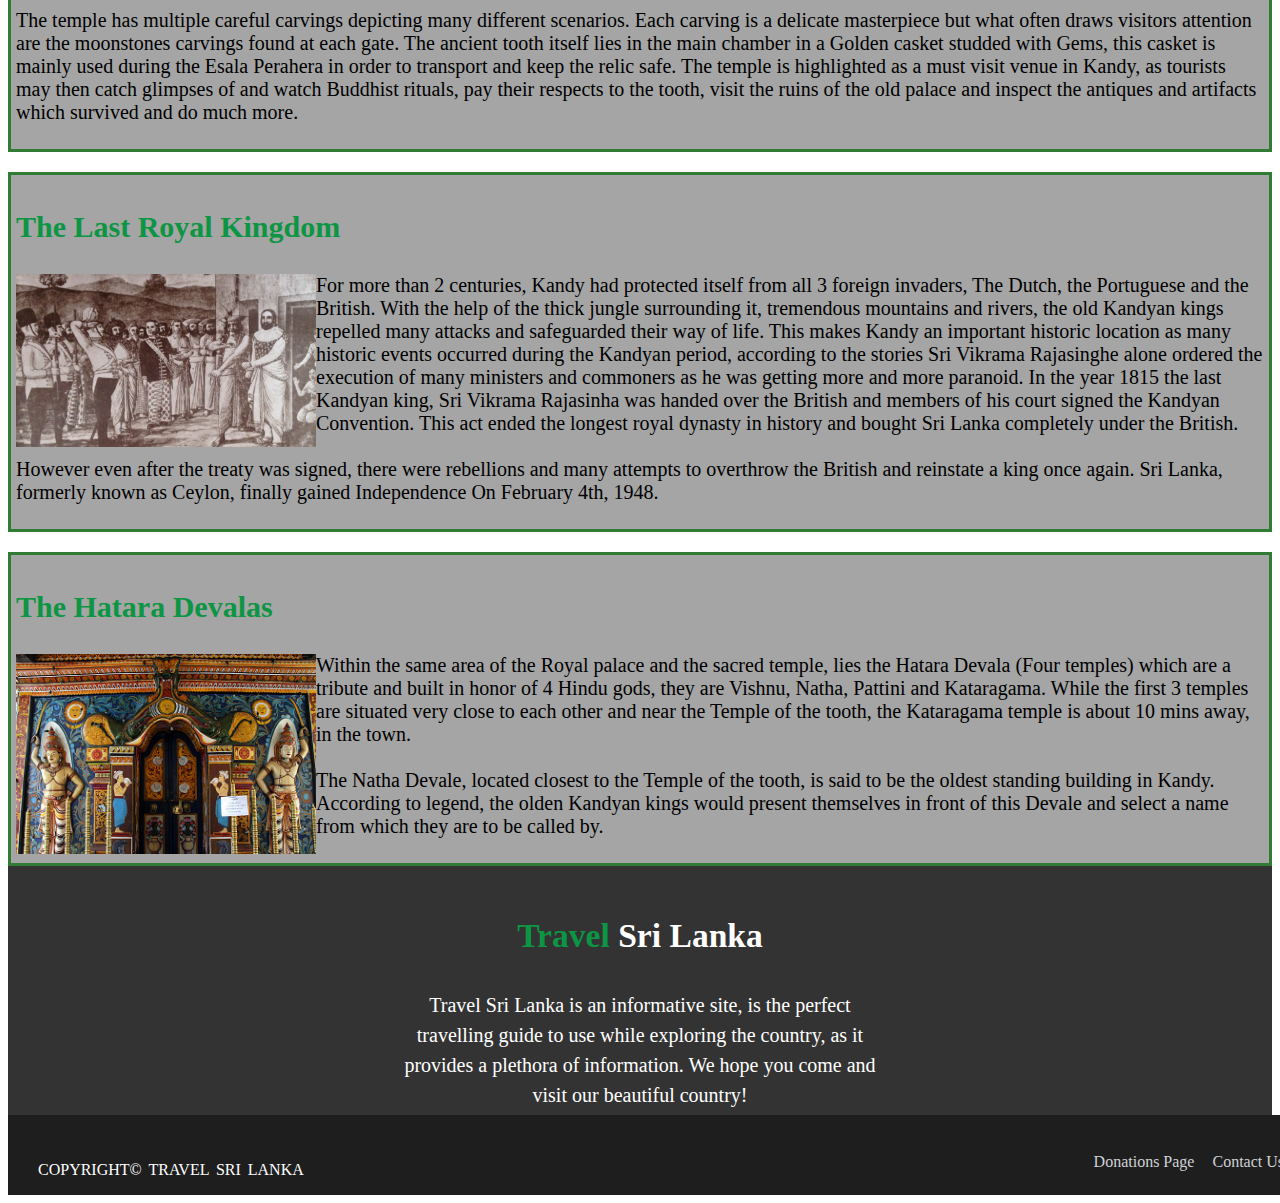
<file: Heritage_Location1.html>
<!DOCTYPE html>
<html lang="en">
    <head>
        <meta charset="utf-8">
        <meta name="viewport" content="width=device-width, initial-scale=1">
        <meta name="description" content="This is an informative site about the travel possibilities in Sri Lanka.">
        <title>Kandy</title>
        <link rel="shortcut icon" type="Image/png" href="Images/favicon.png">
        <link rel="stylesheet" href="Styles/location1.css">
        <link rel="stylesheet" href="Styles/navigation.css">
        <link rel="manifest" href="manifest.json">
    </head>
    <header>
        <nav class="Nav">
            <div class="Site-title">
                <h3>Travel&nbsp;<span>Sri Lanka</span></h3>
            </div>
            <div class="Nav-links">
                <ul>
                    <li class="li"><a href="index.html">Homepage</a></li>
                    <li class="li"><a href="Types_Of_Wildlife_Attractions.html">Types Of Wildlife Atrractions</a></li>
                    <li class="li"><a href="Beaches.html">Beaches</a></li>
                    <li class="li"><a href="Activities.html">Activities</a></li>
                    <li class="li"><a href="Heritage_Location1.html">Kandy</a></li>
                    <li class="li"><a href="Heritage_location2.html">Polonnaruwa</a></li>
                    <li class="li"><a href="Purchase_and_Donate.html">Purchase and Donate</a></li>
                </ul>
            </div>                
        </nav>
    </header>
    <body>

        <section>
            <img src="Images/Kandy1.jpg" alt="Kandy Lake" style="width: 100%;">

            <div class="image-fade">
                <img src="Images/Kandy_animation.png" alt="animation of hills">
            </div>

            <p>
                The beautiful city of Kandy is located in the hill country of Sri Lanka and is of great importance to its people. UNESCO even declared it as the 450th world heritage site, and the 5th heritage site in Sri Lanka,
                and thereafter called it The Sacred City Of Kandy. Kandy is of great importance, due to its historic and religious significance. It is said that Sri lanka has had the longest royal dynasty than any other country
                as it started from 543 BC and lasted until 1815. The final royal kingdom of Sri Lanka was Kandy and held out against its invaders until its king Sri Vikrama Rajasinha was captured and imprisoned in 1815 and was
                therefore Sri Lanka's last royal capital. 
                <br><br>
                Kandy also houses a tooth of Lord Buddha in the Sri Dalada Maligawa, or commonly known as The Temple of the Sacred Tooth Relic. It is therefore an internationally recognized and renowned pilgrimage site which draws 
                in tourists from all over the world 
            </p>
        </section> 

        <section>
            <div class="div">
                <div class="clearfix">
                    <h3>The Temple of the Sacred Tooth Relic</h3>
                    <img class="img" src="Images/Kandy2.jpg" alt="Sri Dalada Maligawa">
                    <p>
                        Originally built in the year 1595 by King vimaladharmasuriya i of Kandy. The temple survived many attack from both the Portuguese and British invaders and to this date remains as an icon landmark and testament to the former imperial ruling of this city.
                        Conveniently located at the heart of Kandy the Sri Dalada Maligawa, Temple of the Sacred Tooth Relic, is by far the most important Buddhist pilgrimage site in Sri Lanka and many traditions and parts of the Sinhalese culture revolves around it. The temple is so significant to the people that once a president is elected 
                        in the country, they travel to Kandy once their inauguration ceremony is complete in order to pay their respects and receive blessings.
                        <br> <br>
                        The temple has multiple careful carvings depicting many different scenarios. Each carving is a delicate masterpiece but what often draws visitors attention are the moonstones carvings found at each gate. The ancient tooth itself lies in the main chamber in a Golden casket studded with Gems, 
                        this casket is mainly used during the Esala Perahera in order to transport and keep the relic safe. The temple is highlighted as a must visit venue in Kandy, as tourists may then catch glimpses of and watch Buddhist rituals, pay their respects to the tooth, visit the ruins of the old palace and inspect the antiques and artifacts which survived
                        and do much more.       
                    </p>
                </div>
            </div>

            <div class="div">
                <div class="clearfix">
                    <h3>The Last Royal Kingdom</h3>
                    <img class="img" src="Images/Kandy3.jpg" alt="King Sri Vikrama Rajasinghe being handed over">
                    <p>
                        For more than 2 centuries, Kandy had protected itself from all 3 foreign invaders, The Dutch, the Portuguese and the British. With the help of the thick jungle surrounding it, tremendous mountains and rivers, the old Kandyan kings repelled many attacks and safeguarded their way of life.
                        This makes Kandy an important historic location as many historic events occurred during the Kandyan period, according to the stories Sri Vikrama Rajasinghe alone ordered the execution of many ministers and commoners as he was getting more and more paranoid. In the year 1815 the last Kandyan king, 
                        Sri Vikrama Rajasinha was handed over the British and members of his court signed the Kandyan Convention. This act ended the longest royal dynasty in history and bought Sri Lanka completely under the British.
                        <br><br>
                        However even after the treaty was signed, there were rebellions and many attempts to overthrow the British and reinstate a king once again. Sri Lanka, formerly known as Ceylon, finally gained Independence On February 4th, 1948.          
                    </p>
                </div>
            </div>

            <div class="div">
                <div class="clearfix">
                    <h3>The Hatara Devalas</h3>
                    <img class="img" src="Images/Kandy4.jpg" alt="The Hatara Devalas">
                    <p>
                        Within the same area of the Royal palace and the sacred temple, lies the Hatara Devala (Four temples) which are a tribute and built in honor of 4 Hindu gods, they are Vishnu, Natha, Pattini and Kataragama. While the first 3 temples are situated very close to each other and near the Temple of the tooth, the
                        Kataragama temple is about 10 mins away, in the town. 
                        <br><br>
                        The Natha Devale, located closest to the Temple of the tooth, is said to be the oldest standing building in Kandy. According to legend, the olden Kandyan kings would present themselves in front of this Devale and select a name from which they are to be called by.
                    </p>
                </div>
            </div>

        </section>
    </body>
    <footer>
        <div class="fcontent">
            <h3>Travel&nbsp;<span>Sri Lanka</span></h3>
                <p>
                    Travel Sri Lanka is an informative site, is the perfect travelling guide to use while exploring the country, as it provides a plethora of information.
                    We hope you come and visit our beautiful country!
                </p>
        </div>

        <div class="fbottom">
            <p>COPYRIGHT&copy; TRAVEL SRI LANKA</p>
            <div class="fmenu">
                <ul class="fmenu">
                    <li><a href="Purchase_and_Donate.html">Donations Page</a></li>
                    <li><a href="#">Contact Us</a></li>
                </ul>                    
            </div>
        </div>
        

        <!--
            References-
            Amazing Lanka - Available at:
            https://amazinglanka.com/wp/rulers/ (Accessed on 12th June 2022)

            The Sri Dalada Maligawa - Available at:
            https://sridaladamaligawa.lk/ (Accessed on 12th June 2022)

            The Organization Of World Heritage Cities -  Available at:
            https://www.ovpm.org/city/kandy-sri-lanka-2/#:~:text=From%201592%20until%20the%2019th,to%20the%20British%20in%201815. (Accessed on 12th June 2022)

        -->
    </footer>
</html>
</file>
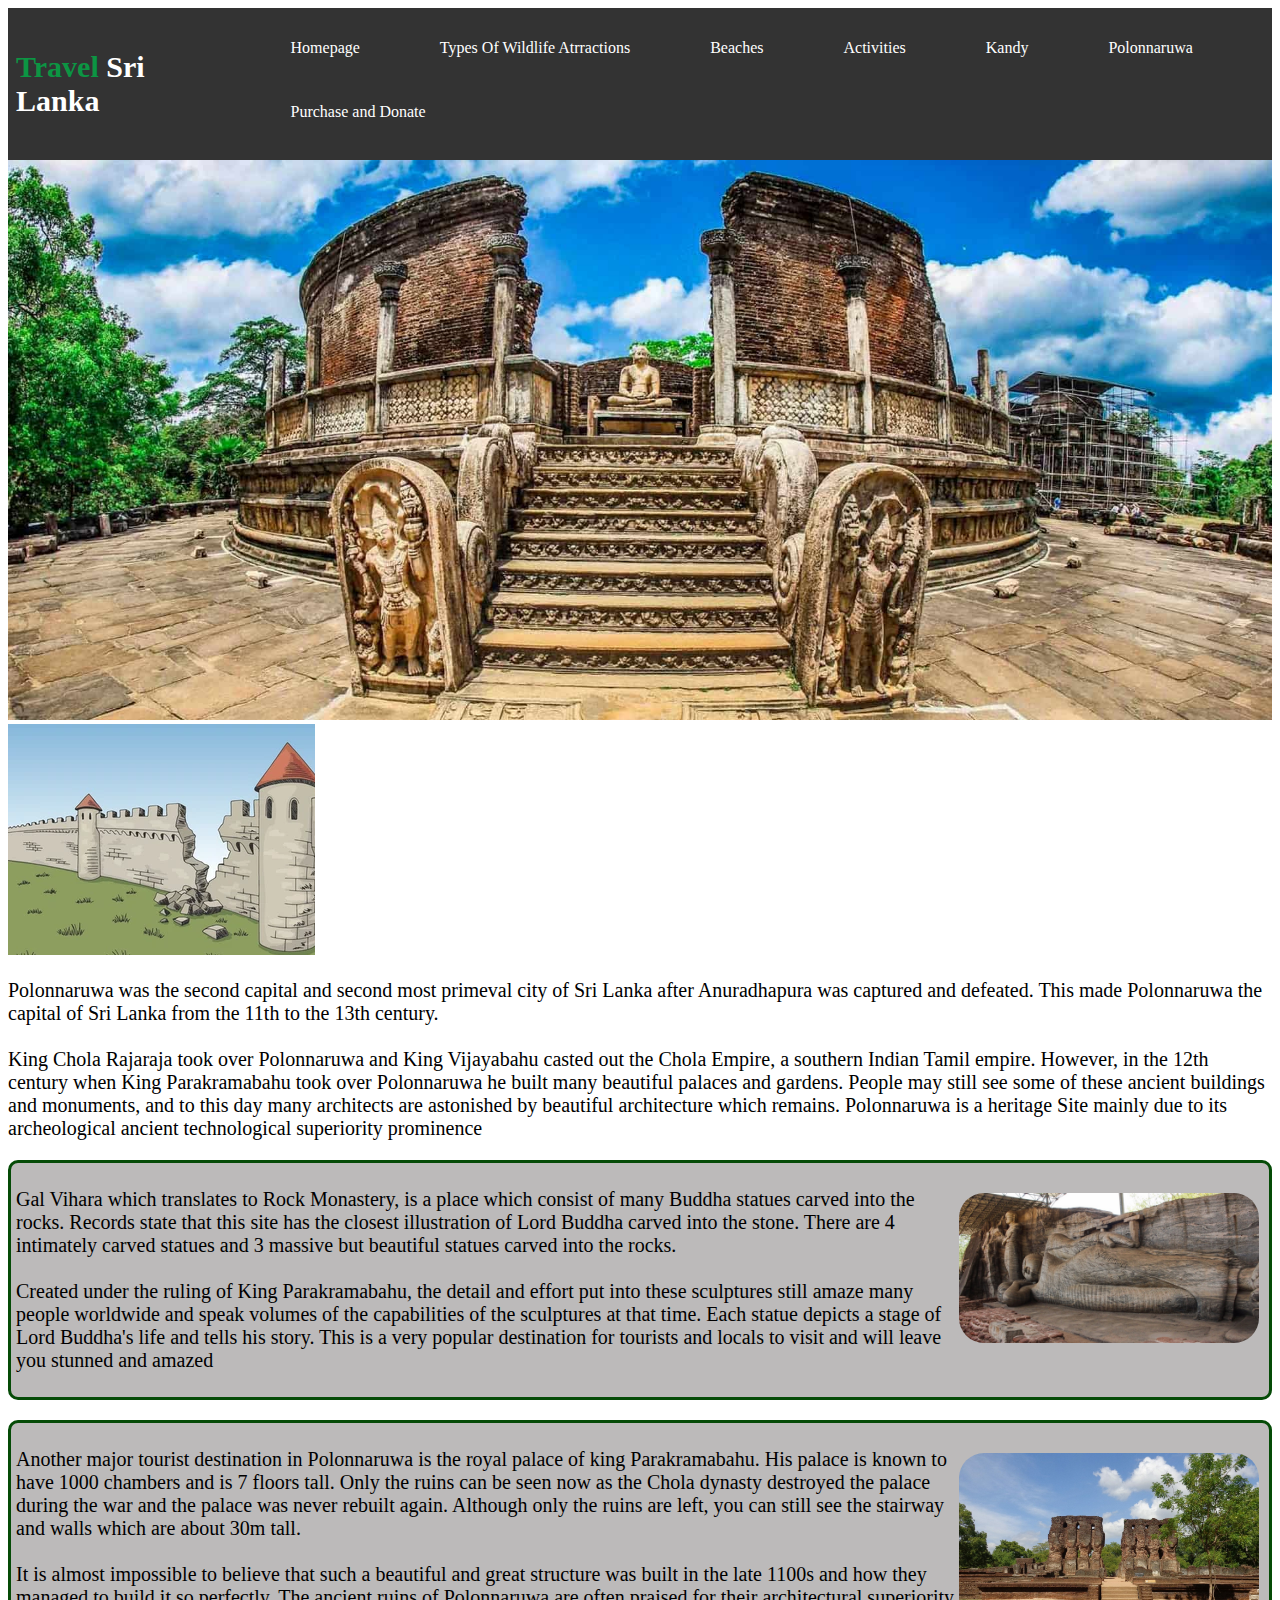
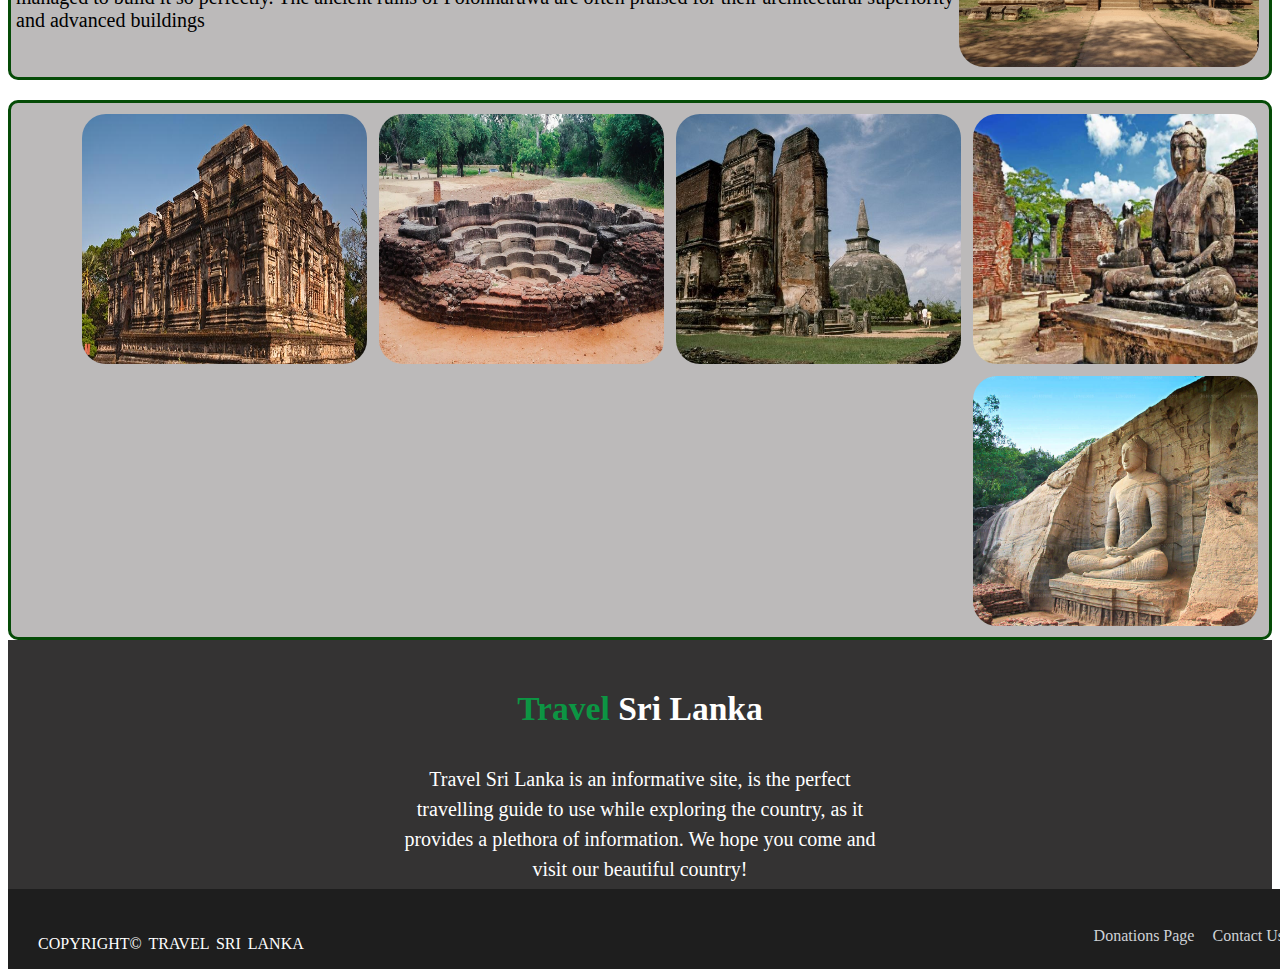
<file: Heritage_location2.html>
<!DOCTYPE html>
<html lang="en">
    <head>
        <meta charset="utf-8">
        <meta name="viewport" content="width=device-width, initial-scale=1">
        <meta name="description" content="This is an informative site about the travel possibilities in Sri Lanka.">
        <title>Polonnaruwa</title>
        <link rel="shortcut icon" type="Image/png" href="Images/favicon.png">
        <link rel="stylesheet" href="Styles/location2.css">
        <link rel="stylesheet" href="Styles/navigation.css">
        <link rel="manifest" href="manifest.json">
    </head>
    <header>
        <nav class="Nav">
            <div class="Site-title">
                <h3>Travel&nbsp;<span>Sri Lanka</span></h3>
            </div>
            <div class="Nav-links">
                <ul>
                    <li class="li"><a href="index.html">Homepage</a></li>
                    <li class="li"><a href="Types_Of_Wildlife_Attractions.html">Types Of Wildlife Atrractions</a></li>
                    <li class="li"><a href="Beaches.html">Beaches</a></li>
                    <li class="li"><a href="Activities.html">Activities</a></li>
                    <li class="li"><a href="Heritage_Location1.html">Kandy</a></li>
                    <li class="li"><a href="Heritage_location2.html">Polonnaruwa</a></li>
                    <li class="li"><a href="Purchase_and_Donate.html">Purchase and Donate</a></li>
                </ul>
            </div>                
        </nav>
    </header>
    <body>
        <section>
            <img src="Images/Polonnaruwa1.jpg" alt="Ruins Of Polonnaruwa" style="width: 100%;">

            <div class="image-fade">
                <img src="Images/Polonnaruwa_animation.png" alt="animation of Polonnaruwa">
            </div>

            <p>
                Polonnaruwa was the second capital and second most primeval city of Sri Lanka after Anuradhapura was captured and defeated. This made Polonnaruwa the capital of Sri Lanka from the 11th to the 13th century.
                <br><br>
                King Chola Rajaraja took over Polonnaruwa and King Vijayabahu casted out the Chola Empire, a southern Indian Tamil empire. However, in the 12th century when King Parakramabahu took over Polonnaruwa he built 
                many beautiful palaces and gardens. People may still see some of these ancient buildings and monuments, and to this day many architects are astonished by beautiful architecture which remains. Polonnaruwa is a heritage
                Site mainly due to its archeological ancient technological superiority prominence 
 
            </p>
        </section>  

        <section>
            <div class="div">
                <div class="clearfix">
                    <img class="img" src="Images/Polonnaruwa2.jpg" alt="Gal Vihara">
                    <p>
                        Gal Vihara which translates to Rock Monastery, is a place which consist of many Buddha statues carved into the rocks. Records state that this site has the closest illustration of Lord Buddha carved into the stone. There are 4 intimately carved statues 
                        and 3 massive but beautiful statues carved into the rocks.
                        <br><br>
                        Created under the ruling of King Parakramabahu, the detail and effort put into these sculptures still amaze many people worldwide and speak volumes of the capabilities of the sculptures at that time. Each statue depicts a stage of Lord Buddha's life and 
                        tells his story. This is a very popular destination for tourists and locals to visit and will leave you stunned and amazed 
       
                    </p>
                </div>
            </div>

            <div class="div">
                <div class="clearfix">
                    <img class="img" src="Images/Polonnaruwa3.jpg" alt="Ruins of the royal palace of king Parakramabahu">
                    <p>
                        Another major tourist destination in Polonnaruwa is the royal palace of king Parakramabahu. His palace is known to have 1000 chambers and is 7 floors tall. Only the ruins can be seen now as the Chola dynasty destroyed the palace during the war and the palace 
                        was never rebuilt again. Although only the ruins are left, you can still see the stairway and walls which are about 30m tall. 
                        <br><br>
                        It is almost impossible to believe that such a beautiful and great structure was built in the late 1100s and how they managed to build it so perfectly. The ancient ruins of Polonnaruwa are often praised for their architectural superiority  and advanced buildings        
                    </p>
                </div>
            </div>

            <div class="div">
                <div class="clearfix">
                    <img class="img1" src="Images/Polonnaruwa4.jpeg" alt="sculpture of Lord Buddha">
                    <img class="img1" src="Images/Polonnaruwa5.jpg" alt="Ruins of Polonnaruwa">
                    <img class="img1" src="Images/Polonnaruwa6.jpg" alt="Lotus pond">
                    <img class="img1" src="Images/Polonnaruwa7.jpg" alt="Ruins of Polonnaruwa">
                    <img class="img1" src="Images/Polonnaruwa8.jpg" alt="Gal Vihara">                    
                </div>
            </div>

        </section>
    </body>
    <footer>
        <div class="fcontent">
            <h3>Travel&nbsp;<span>Sri Lanka</span></h3>
                <p>
                    Travel Sri Lanka is an informative site, is the perfect travelling guide to use while exploring the country, as it provides a plethora of information.
                    We hope you come and visit our beautiful country!
                </p>
        </div>

        <div class="fbottom">
            <p>COPYRIGHT&copy; TRAVEL SRI LANKA</p>
            <div class="fmenu">
                <ul class="fmenu">
                    <li><a href="Purchase_and_Donate.html">Donations Page</a></li>
                    <li><a href="#">Contact Us</a></li>
                </ul>                    
            </div>
        </div>

         <!--
            References-
            UNESCO - Ancient City of Polonnaruwa - Available at:
            https://whc.unesco.org/en/list/201/#:~:text=Polonnaruwa%20was%20the%20second%20capital,I%20in%20the%2012th%20century (Accessed on 11th June 2022)

            History Hit. Polonnaruwa - Available at:
            https://www.historyhit.com/locations/polonnaruwa/ (Accessed on 11th June 2022)

            Ceylon Expeditions - Available at:
            https://www.ceylonexpeditions.com/polonnaruwa-ancient-city-sri-lanka (Accessed on 11th June 2022)

            Lanka Travel Directory - Palace of King Parakramabahu - Available at:
            https://www.lankatraveldirectory.com/places/north-central-province/polonnaruwa-district/historical-places/palace-of-king-parakramabahu/ (Accessed on 11th June 2022)
         -->
    </footer>
</html>
</file>
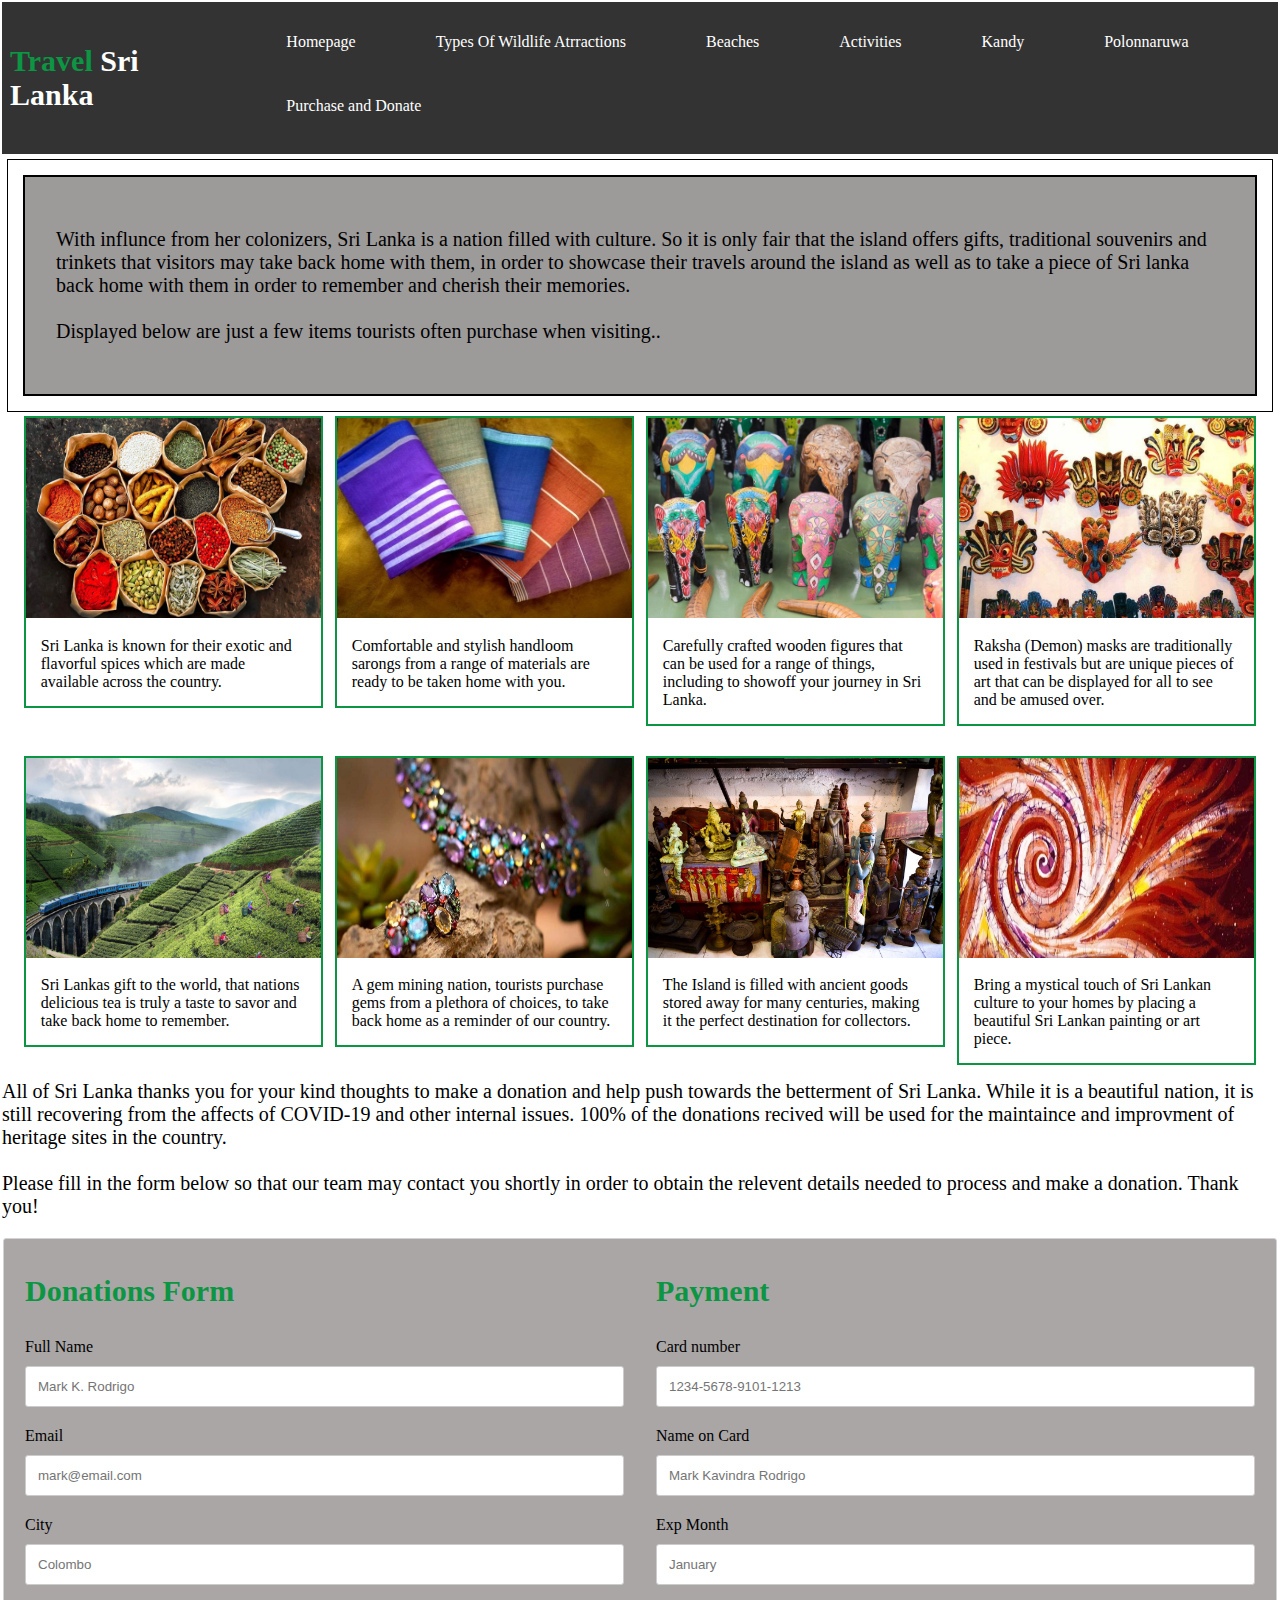
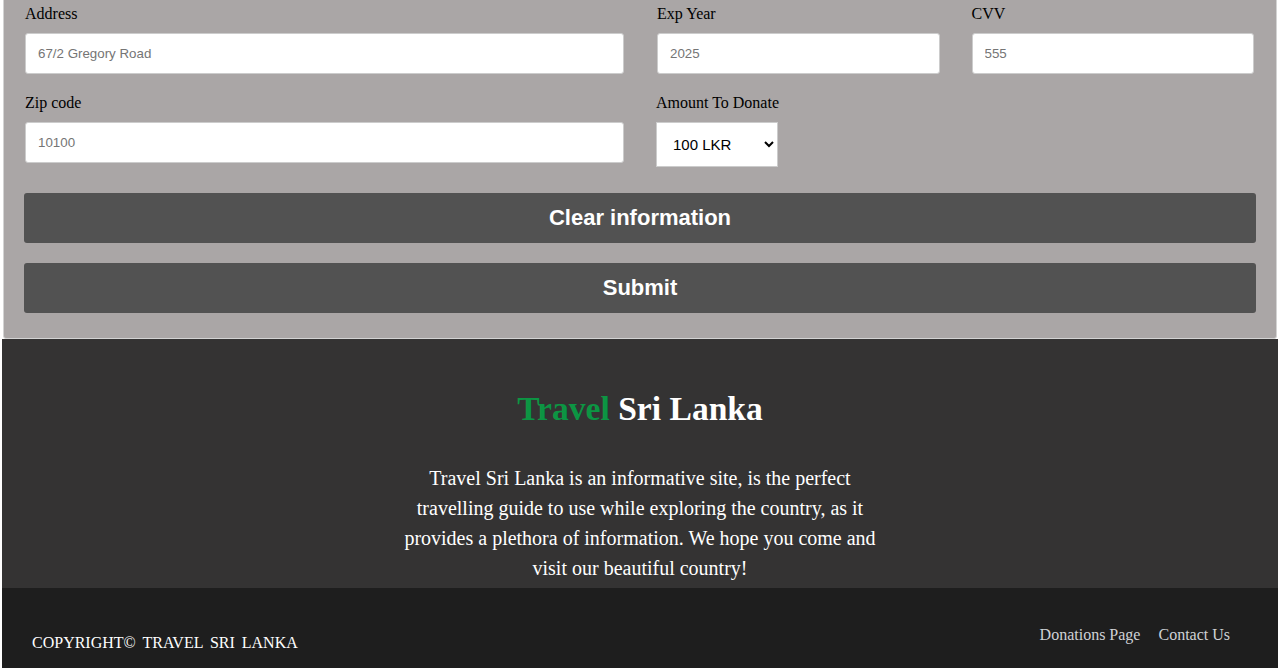
<file: Purchase_and_Donate.html>
<!DOCTYPE html>
<html lang="en">
    <head>
        <meta charset="utf-8">
        <meta name="viewport" content="width=device-width, initial-scale=1">
        <meta name="description" content="This is an informative site about the travel possibilities in Sri Lanka.">
        <title>Purchase and Donate</title>
        <link rel="shortcut icon" type="Image/png" href="Images/favicon.png">
        <link rel="stylesheet" href="Styles/wildlife.css">
        <link rel="stylesheet" href="Styles/navigation.css">
        <link rel="manifest" href="manifest.json">
    </head>
    <header>
        <nav class="Nav">
            <div class="Site-title">
                <h3>Travel&nbsp;<span>Sri Lanka</span></h3>
            </div>
            <div class="Nav-links">
                <ul>
                    <li class="li"><a href="index.html">Homepage</a></li>
                    <li class="li"><a href="Types_Of_Wildlife_Attractions.html">Types Of Wildlife Atrractions</a></li>
                    <li class="li"><a href="Beaches.html">Beaches</a></li>
                    <li class="li"><a href="Activities.html">Activities</a></li>
                    <li class="li"><a href="Heritage_Location1.html">Kandy</a></li>
                    <li class="li"><a href="Heritage_location2.html">Polonnaruwa</a></li>
                    <li class="li"><a href="Purchase_and_Donate.html">Purchase and Donate</a></li>
                </ul>
            </div>                
        </nav>
    </header>
    <body>
        <main>
            <article>    
                <section class="section">
                    <div class="pad">
                        <p>
                            With influnce from her colonizers, Sri Lanka is a nation filled with culture. So it is only fair that the island offers gifts, traditional souvenirs and trinkets that visitors may take back home with them, in order to showcase their travels around the island as well as to take a piece of Sri lanka 
                            back home with them in order to remember and cherish their memories. 
                            <br><br>
                            Displayed below are just a few items tourists often purchase when visiting..
                        </p>
                    </div>

                </section>

                    <div class="resp">
                        <div class="purchase">
                            <a target="_blank" href="Images/Purchase-1.jpg">
                                <img src="Images/Purchase-1.jpg" alt="spices" width="600" height="400">
                            </a>
                            <div class="description">
                                Sri Lanka is known for their exotic and flavorful spices which are made available across the country.
                            </div>
                        </div>
                    </div>  
        
                    <div class="resp">
                        <div class="purchase">
                            <a target="_blank" href="Images/Purchase-2.jpg">
                                <img src="Images/Purchase-2.jpg" alt="Sarongs">
                            </a>
                            <div class="description">
                                Comfortable and stylish handloom sarongs from a range of materials are ready to be taken home with you.
                            </div>
                        </div>
                    </div>   
        
                    <div class="resp">
                        <div class="purchase">
                            <a target="_blank" href="Images/Purchase-3.jpg">
                                <img src="Images/Purchase-3.jpg" alt="Wooden Sri Lankan elephant">
                            </a>
                            <div class="description">
                               Carefully crafted wooden figures that can be used for a range of things, including to showoff your journey in Sri Lanka.
                            </div>
                        </div>
                    </div> 
    
                    <div class="resp">
                        <div class="purchase">
                            <a target="_blank" href="Images/Purchase-4.jpg">
                                <img src="Images/Purchase-4.jpg" alt="Sri Lankan Raksha Masks">
                            </a>
                            <div class="description">
                                Raksha (Demon) masks are traditionally used in festivals but are unique pieces of art that can be displayed for all to see and be amused over.
                            </div>
                        </div>
                    </div>
                
                    <div class="resp">
                        <div class="purchase">
                            <a target="_blank" href="Images/Purchase-5.jpg">
                                <img src="Images/Purchase-5.jpg" alt="Sri Lankan tea">
                            </a>
                            <div class="description">
                                Sri Lankas gift to the world, that nations delicious tea is truly a taste to savor and take back home to remember.
                            </div>
                        </div>
                    </div>  
        
                    <div class="resp">
                        <div class="purchase">
                            <a target="_blank" href="Images/Purchase-6.jpg">
                                <img src="Images/Purchase-6.jpg" alt="Sri Lankan Gems">
                            </a>
                            <div class="description">
                                A gem mining nation, tourists purchase gems from a plethora of choices, to take back home as a reminder of our country.
                            </div>
                        </div>
                    </div>   
        
                    <div class="resp">
                        <div class="purchase">
                            <a target="_blank" href="Images/Purchase-7.jpg">
                                <img src="Images/Purchase-7.jpg" alt="Sri Lankan Antiques">
                            </a>
                            <div class="description">
                                The Island is filled with ancient goods stored away for many centuries, making it the perfect destination for collectors.
                            </div>
                        </div>
                    </div> 
                    
    
                    <div class="resp">
                        <div class="purchase">
                            <a target="_blank" href="Images/Purchase-8.jpg">
                                <img src="Images/Purchase-8.jpg" alt="Batik Art">
                            </a>
                            <div class="description">
                                Bring a mystical touch of Sri Lankan culture to your homes by placing a beautiful Sri Lankan painting or art piece.
                            </div>
                        </div>
                    </div>
            </article>

    
                <section>
                    <div>
                        <p>
                            All of Sri Lanka thanks you for your kind thoughts to make a donation and help push towards the betterment of Sri Lanka. While it is a beautiful nation, it is still recovering from the affects of COVID-19 and other internal issues.
                            100% of the donations recived will be used for the maintaince and improvment of heritage sites in the country.
                            <br> <br>
                            Please fill in the form below so that our team may contact you shortly in order to obtain the relevent details needed to process and make a donation. Thank you!
                        </p>
                    </div>
                </section>

        </main>

        <div class="donaterow">
            <div class="col-75">
              <div class="donatecontainer">
                <form>
                    
                    <div class="donaterow">
                        <div class="col-50">
                            <h3 class="hrdonate">Donations Form</h3>
                            <label for="name">Full Name</label>
                            <input type="text" id="name" name="name" placeholder="Mark K. Rodrigo" required >
                            <label for="email">Email</label>
                            <input type="text" id="email" name="email" placeholder="mark@email.com" required >
                            <label for="city">City</label>
                            <input type="text" id="city" name="city" placeholder="Colombo" required >
                            <label for="address">Address</label>
                            <input type="text" id="address" name="address" placeholder="67/2 Gregory Road" required >
                            <label for="zip">Zip code</label>
                            <input type="text" id="zip" name="zip" placeholder="10100" required >
                        </div>
                        
                        <div class="col-50">
                            <h3 class="hrdonate">Payment</h3>
                            <label for="ccnum">Card number</label>
                            <input type="text" id="cnum" name="cardnumber" placeholder="1234-5678-9101-1213" required >

                            <label for="cname">Name on Card</label>
                            <input type="text" id="cname" name="cardname" placeholder="Mark Kavindra Rodrigo" required >

                            <label for="exp">Exp Month</label>
                            <input type="text" id="exp" name="exp" placeholder="January" required>
                            <div class="donaterow">
                                <div class="col-50">
                                    <label for="year">Exp Year</label>
                                    <input type="text" id="year" name="year" placeholder="2025" minlength="4" maxlength="4" required >
                                </div>
                                <div class="col-50">
                                    <label for="cvv">CVV</label>
                                    <input type="text" id="cvv" name="cvv" placeholder="555" minlength="3" maxlength="3" required>
                                </div>
                            </div>
                            <label for="donate">Amount To Donate</label>
                            <select name="donate" id="donate" class="select">
                                <option value="100 LKR">100 LKR</option>
                                <option value="250 LKR">250 LKR</option>
                                <option value="500 LKR">500 LKR</option>
                                <option value="1000 LKR">1000 LKR</option>
                                <option value="2500 LKR">2500 LKR</option>
                                <option value="5000 LKR">5000 LKR</option>
                                <option value="10000 LKR">10000 LKR</option>
                            </select>
                        </div>
                    </div>
                    <button type="reset" class="butt">Clear information</button>
                    <div>
                        <button type="submit" class="butt" onclick="openmessage()">Submit</button>
                        <div class="message" id="message">
                            <img src="Images/Purchase-9.png" alt="verification tick">
                            <h2>Thank You!</h2>
                            <p>Your donation has been successfully sent. Sri Lanka Thanks You!</p>
                            <button type="submit" onclick="closemessage()">Continue</button>
                        </div>
                    </div>
                </form>
            </div>
        </div>
    </div>
    

<script src="main.js"></script>
</body>
    
    <footer>
        <div class="fcontent">
            <h3>Travel&nbsp;<span>Sri Lanka</span></h3>
                <p>
                    Travel Sri Lanka is an informative site, is the perfect travelling guide to use while exploring the country, as it provides a plethora of information.
                    We hope you come and visit our beautiful country!
                </p>
        </div>

        <div class="fbottom">
            <p>COPYRIGHT&copy; TRAVEL SRI LANKA</p>
            <div class="fmenu">
                <ul class="fmenu">
                    <li><a href="Purchase_and_Donate.html">Donations Page</a></li>
                    <li><a href="#">Contact Us</a></li>
                </ul>                    
            </div>
        </div>

        <!--
            References-
            Its All Trip To Me - 11 Amazing Gift Ideas -  Available at:
            https://www.itsalltriptome.com/what-to-buy-in-sri-lanka/ (Accessed on 1st June 2022)
        -->
    </footer>
    
</html>
</file>
<file: Styles/wildlife.css>
:root{
    --black: black;
    --DarkGreen: #0a7534;
}
*{
    box-sizing: border-box;
}
.container {
    position: sticky;
    text-align:center;
    color: rgb(255, 255, 255);
    font-size: 80px;
    font-family:'Franklin Gothic Medium', 'Arial Narrow', Arial, sans-serif;
}
.centered {
    position: absolute;
    top: 50%;
    left: 50%;
    transform: translate(-50%, -50%);
}
body,html{
    margin: 1px;
    padding: 0px;
}
h1{
    position: absolute;
    padding: 3px;
    float: left;
    margin-left: 2%;
    margin-top: 10px;
    font-family: 'Times New Roman', Times, serif;
    color: var(--DarkGreen);
}

h3{
    font-size: 30px;
    color: var(--DarkGreen);
}
.center{
    text-align: center;    
}
p{
    font-size: 20px;
    color: var(--black);
}
.pad{
    padding: 15px;
}
.box {
    margin: 1em;
    background-color:rgb(255, 255, 255);
    font-size: 1em;
}
 #boxContainer {
    background-color:#ffffff;
    padding: 5em;
    margin: 1em;
    grid-template-columns:repeat(2,600px);
    grid-template-rows: repeat(3,200px) 400px auto;
    display: grid;
}
#wildlifeContainer {
    background-color: #ffffff;
    padding: 5px;
    margin: 1px;
}
.Wildbox {
    background: rgba(133, 129, 129, 0.8); opacity: 100%;
    border: 3px solid var(--DarkGreen);
    padding: 1em;
    margin: 50px;
    color: var(--black);
}
.columnpic{
    flex: 40.33%;
    padding: 5px;
}
.rowpic{
    display: flex;
}
table{
    border-collapse:collapse ;
    width: 100%;
}
td, th {
    border: 1px solid #000000;
    text-align: left;
    padding: 8px;
}
.tr{
    background-color: #a7a6a6;
}

#beachpage{
    margin: 0 auto;
    min-width: 860px;
    max-width: 1260px;
    width: 95%;
    background: #0c9543;
    color: #ffffff;
}
.section{
    background: rgba(133, 129, 129, 0.8); opacity: 100%;
    border: 2px solid black;
    padding: 1em;
    margin: 5px;
    color:var(--black);
}

article{
    background-color:white;
    border: black solid thin;
    margin: 5px;
    padding: 10px;
}
.bigimage{
    width: 100%;
    height: auto;
    margin: 0;
    padding: 0;
}
#activitiespage{
    margin: 0 auto;
    min-width: 860px;
    max-width: 1260px;
    width: 95%;
    color: #ffffff;
}
#hotel{
    float: left;
    padding: 10px;
}
.flex-container {
    display: flex;
    flex-wrap: wrap;
    font-size: 30px;
    text-align: center;
}
.flex-item-1 {
    background-color: rgb(151, 150, 150);;
    padding: 10px;
    flex: 20%;
    text-align: left;    
}

@media (max-width: 600px) {
    .flex-item-1{
      flex: 100%;
    }
}
.button {
    background-color: var(--DarkGreen);  
    cursor: pointer;  
    color: whitesmoke;
    padding: 15px 30px;
    text-align: center;
    display: inline-block;
    font-size: 16px;
    transition-duration: 0.5s;
}
  
.button {
    background-color: whitesmoke; 
    color: black; 
    border: 2px solid var(--DarkGreen);
}
  
.button:hover {
    background-color: var(--DarkGreen);
    color: whitesmoke;
}

/*Styling used for the purchase and donations page*/

div.purchase{
    border: 2px solid var(--DarkGreen);
    background: white;
}
div.purchase :hover{
    border: none;
    background-color: var(--DarkGreen);
    color: whitesmoke;
}
div.purchase img{
    width: 100%;
    height: 200px;
}
div.description {
    text-align: left;
    padding: 5%;
}
.resp{
    padding: 15px 6px;
    width: 25%;
    float: left;
}
@media only screen and (max-width: 700px){
    .resp{
        margin: 7px 0;
        width: 49%;
    }
}
@media only screen and (max-width: 500px){
    .resp{
        width: 100%;
    }
}

/*WDOS-2 Assignment*/

.donaterow{
    display: -ms-flexbox;
    display: flex;
    -ms-flex-wrap: wrap;
    flex-wrap: wrap;
    margin: 0 -15px;
} 

.col-50 {
    -ms-flex: 50%;
    flex: 50%;
    padding: 0 16px;
}  
.col-75 {
    -ms-flex: 75%;
    flex: 75%;
    padding: 0 16px;
}   
.donatecontainer {
    background-color: #aaa6a6;
    padding: 5px 20px 15px 20px;
    border: 1px solid lightgrey;    
    border-radius: 3px;
}   
input[type=text] {
    width: 100%;
    margin-bottom: 20px;
    padding: 12px;
    border: 1px solid #ccc;
    border-radius: 3px;
}
label {
    margin-bottom: 10px;
    display: block;
}
select{
    background-color: #ffffff;
    padding: 12px;
    font-size: 15px;
    border: 1px solid #ccc;
}  
.butt {
    background: rgb(82, 82, 82);
    color: white;
    padding: 12px;
    margin: 10px 0;
    border: none;
    width: 100%;    
    border-radius: 3px;
    cursor: pointer;
    font-size: 22px;
    font-weight: bold;
}
    
.butt:hover {
    background-color: #1c7e28;
}
    
    
@media (max-width: 800px) {
    .donaterow {
        flex-direction: column-reverse;
    }
}

/*Donation form Popup message WDOS-2*/
 
.message{
    visibility: hidden;
    background: #fff;
    position: absolute;
    top: 0;
    left: 50%;
    width: 400px;
    text-align: center;
    padding: 0 30px 30px;
    border-radius: 5px;
    transition: transfrom 0.5s, top 0.5s;
}
.open-message{
    visibility: visible;
    top: 200%;
    transform: translate(-50%, -50%) scale(1);
}
  
.message img{
    width: 100px;
    margin-top: 10px;
    border-radius: 50%;
}
.message h2{
    font-weight: 500;
    font-size: 38px;
    margin: 30px 0 10px;
    
}
.message button{
    width: 100%;
    margin-top: 50px;
    padding: 10px 0;
    background: #408726;
    color: rgb(255, 255, 255);
    border: rgb(0, 0, 0);
    font-size: 18px;
    border-radius: 4px;
    cursor: pointer;
}

/*Activities Page WDOS-2*/

.tickets-container {
    max-width: 900px;
    margin: 0 auto;
    padding: 0 1.5em;
}
.tickets-header {
    font-family: Arial, Helvetica, sans-serif;
    color: #333;
    text-align: center;
    font-size: 2.5em;
}

.btn {
    text-align: center;
    font-weight: bold;
    vertical-align: middle;
    color: white;
    background-color: #1a6411;
    border-radius: .4em;
    border-color: #1a6411;
    cursor: pointer;
    padding: .65em .65em;
}

.btn:hover {
    border-color: white;
    background-color: #282828;
}

.buyTicket {
    margin: 30px;
}

.buyTicket-title {
    display: block;
    width: 100%;
    text-align: center;
    font-weight: bold;
    font-size: 1.5em;
    color: #333;
    margin-bottom: 15px;
}

.buyTicket-image {
    height: 250px;
}

.buyTicket-details {
    display: flex;
    align-items: center;
    padding: 5px;
}

.buyTicket-price {
    flex-grow: 1;
    color: #333;
}

.buyTickets {
    display: flex;
    flex-wrap: wrap;
    justify-content: space-around;
}

.cartHeading {
    font-weight: bold;
    font-size: 1.25em;
    color: #333;
}

.cartCol {
    display: flex;
    align-items: center;
    border-bottom: 1px solid black;
    margin-right: 1.5em;
    padding-bottom: 10px;
    margin-top: 10px;
}

.cartRows {
    display: flex;
}

.cart {
    width: 45%;
}

.cart-cost {
    width: 20%;
    font-size: 1.2em;
    color: #333;
}

.cartQtity {
    width: 35%;
}

.cart-title {
    color: #333;
    margin-left: .5em;
    font-size: 1.2em;
}

.cart-image {
    width: 75px;
    height: auto;
    border-radius: 10px;
}

.delete {
    color: white;
    background-color: #EB5757;
    border: none;
    border-radius: .3em;
    font-weight: bold;
}

.delete:hover {
    background-color: #CC4C4C;
}

.cartQInput {
    height: 34px;
    width: 50px;
    border-radius: 5px;
    border: 1px solid #1bc8c2;
    background-color: rgb(255, 255, 255);
    color: rgb(0, 0, 0);
    padding: 0;
    text-align: center;
    font-size: 1.2em;
    margin-right: 25px;
}

.cartRows:last-child {
    border-bottom: 1px solid black;
}
.cartRows:last-child .cartCol {
    border: none;
}
.cart-total {
    text-align: end;
    margin-top: 10px;
    margin-right: 10px;
}
.cart-total-title {
    font-weight: bold;
    font-size: 1.5em;
    color: black;
    margin-right: 20px;
}
.final-cart-price {
    color: #333;
    font-size: 1.1em;
}
.purchaseButton {
    display: block;
    margin: 40px auto 80px auto;
    font-size: 1.75em;
}
</file>
<file: Styles/navigation.css>
/*CSS styling used for the Navigation Panel*/

:root{
    --black: black;
    --DarkGreen: #0c9543;
}
span{
    color: #ffffff;
}
h3{
    font-size: 30px;
    color: var(--DarkGreen);
}
ul{
    width: auto;
    float: right;
    margin-top: 8px;
}
.li{
    display: inline-block;
    padding: 15px 30px;
}
.Site-title{
    font-size: 1.5rem;
    margin: .5rem;
}

.Nav{
    display: flex;
    justify-content: space-between;
    align-items: center;
    background-color: #333;
    color: white;
}
.Nav-links li{
    list-style: none;
}

.Nav-links li a{
    text-decoration: none;
    color: white;
    padding: .5rem;
    display: block;
}

.Nav-links li:hover{
    background-color: #0bd25b;
}

@media(max-width:600px) {
    
    .Nav-links{
        display: flex;
        width: 100%;
    }
    .Site-title{
        align-items: center;
    }
    .Nav{
        flex-direction: column;
        align-items: flex-start;
    }
    .Nav-links ul{
        width: 100%;
        flex-direction: column;
    }
    .Nav-links li{
        text-align: center;
    }
    .Nav-links li a{
        padding: .5rem 1rem;
    }
}

/*CSS styling used for the Footer*/


footer{
    position: relative;
    background: rgb(52, 51, 51);
    height: auto;
    bottom: 0;
    left: 0;
    right: 0;
    width: 100%;
    padding-top: 20px;
    color: #fff;
}
.fcontent{
    display: flex;
    align-items: center;
    justify-content: center;
    flex-direction: column;
    text-align: center;
}
.fcontent p{
    max-width: 500px;
    line-height: 30px;
    margin: 5px auto;
    font-size: 20px;
    color: #ffffff;
}
.fcontent h3{
    font-size: 2.1rem;
    line-height: 2rem;
}

.fbottom{
    background: rgb(30, 30, 30);
    width: 100%;
    padding: 30px;
    padding-bottom: 50px;
}
.fbottom p{
    float: left;
    font-size: 16px;
    word-spacing: 3px;
    color: white;
}
.fbottom p a{
  color:#ffffff;
  font-size: 16px;
  text-decoration: none;
}

.fmenu{
  float: right;
}
.fmenu ul{
  display: flex;
}
.fmenu ul li{
padding-right: 18px;
display: block;
}
.fmenu ul li a{
  color: #cfd2d6;
  text-decoration: none;
}
.fmenu ul li a:hover{
  color: #108700;
}

@media (max-width:500px) {
.fmenu ul{
  display: flex;
  margin-bottom: 20px;
  margin-top: 10px;
}
}
</file>
<file: Styles/location1.css>
p{
    font-size: 20px;
    color: black;
}
.section{
    background: rgba(133, 129, 129, 0.8); opacity: 100%;
    padding: 2em;
}
.div {
    border: 3px solid #317c34;
    padding: 5px;
    margin-top: 20px;
    background-color: rgb(165, 165, 165);
}
.img {
    float:left ;
    width: 300px;
    height: auto;
}

.clearfix::after {
    content: "";
    clear: both;
    display: table;  
}

.image-fade {
    animation: fadeIn 10s;
}
.image-fade:hover{
    transform: translate(300px, 0px);
    /*-webkit-transform: translate(50px,100px); /*  for older webkit browsers and mobile browsers*/    
}
@keyframes fadeIn {
    0% { opacity: 0; }
    100% { opacity: 1; }
}
</file>
<file: Styles/location2.css>
p{
    font-size: 20px;
    color: black;
}
.section{
    background: rgba(226, 226, 226, 0.8); opacity: 100%;
    padding: 2em;
}
.div {
    border-radius: 10px;
    border: 3px solid #054b07;
    padding: 5px;
    margin-top: 20px;
    background-color: rgb(188, 186, 186);
}
.img {
    float:right ;
    width: 300px;
    height: auto;
    border-radius: 30px;
    padding: 5px;
}
.img1 {
    float:right ;
    width: 285px;
    height: 250px;
    border-radius: 30px;
    padding: 6px;
}
.clearfix::after {
    content: "";
    clear: both;
    display: table;  
}
.image-fade:hover{
    transform: translate(0px, -250px);
    -webkit-transform: translate(0px, -250px); /*  for older webkit browsers and mobile browsers*/    
}
</file>
